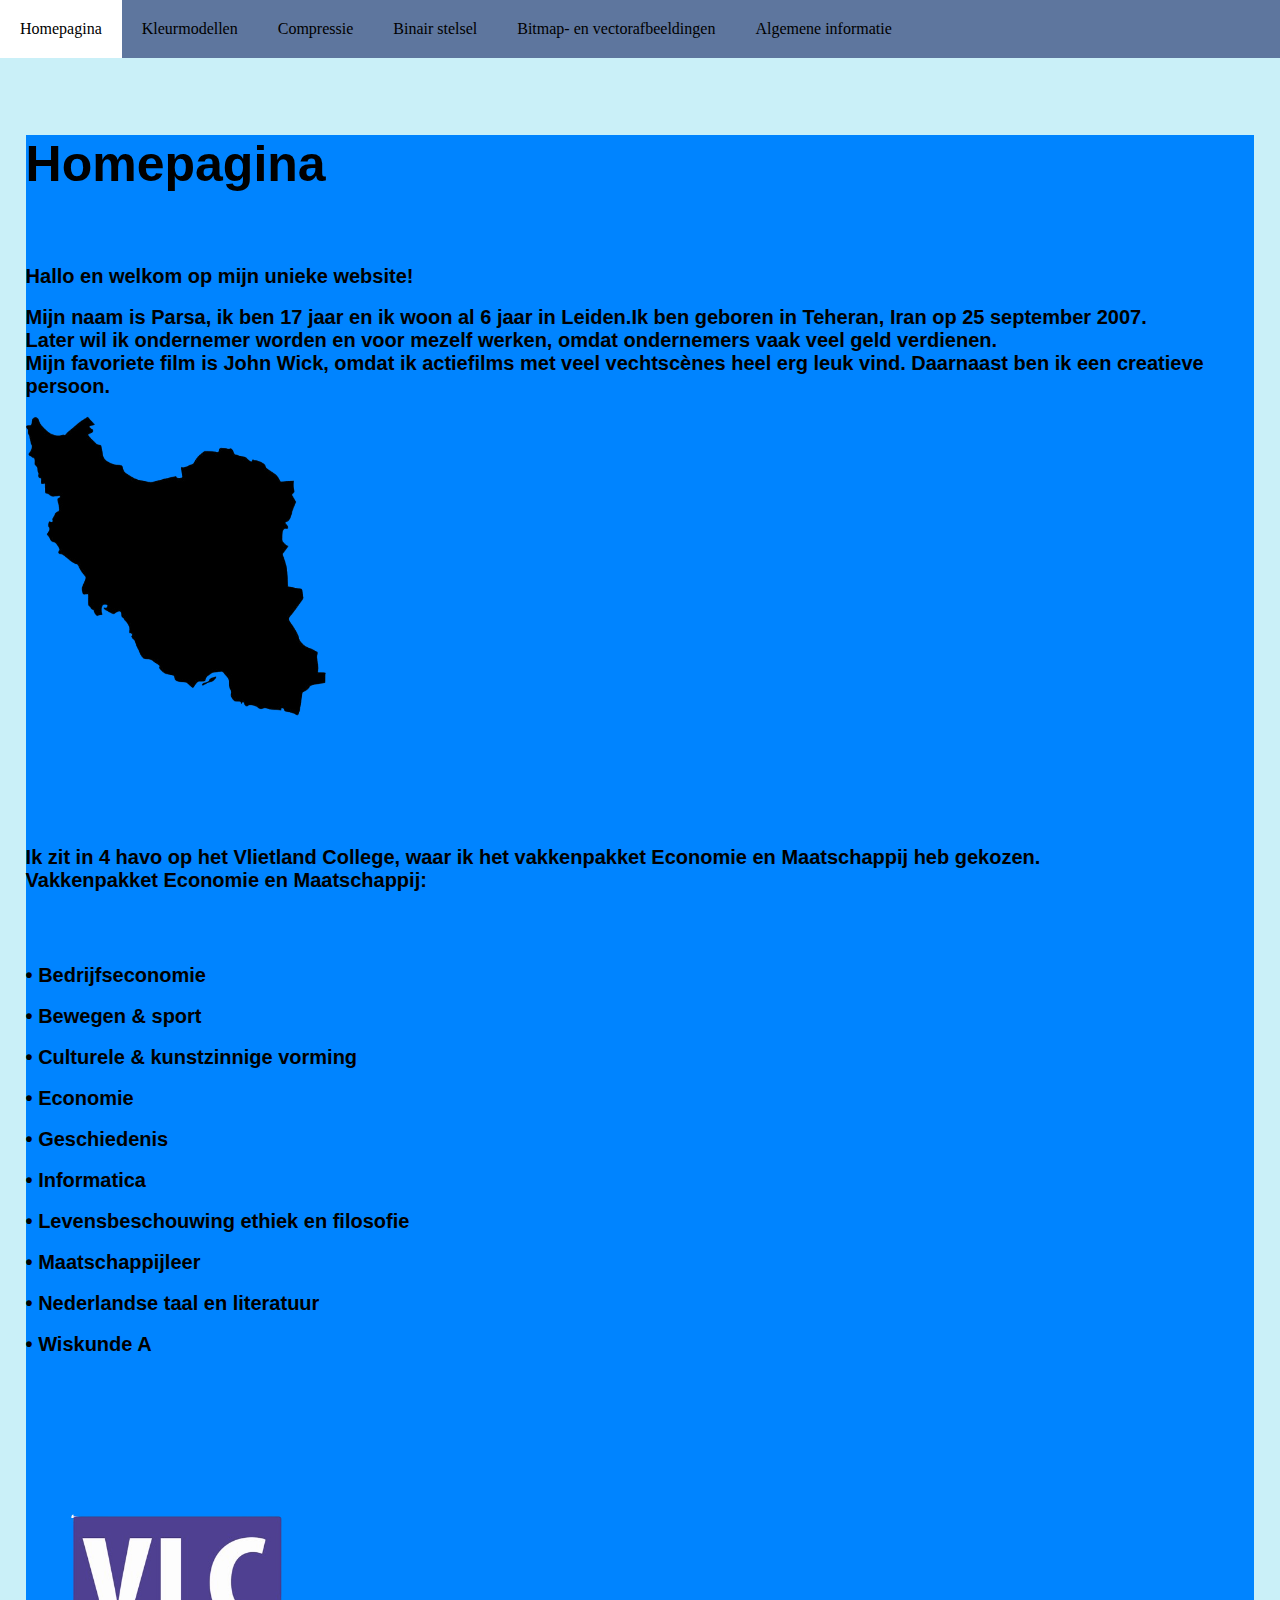
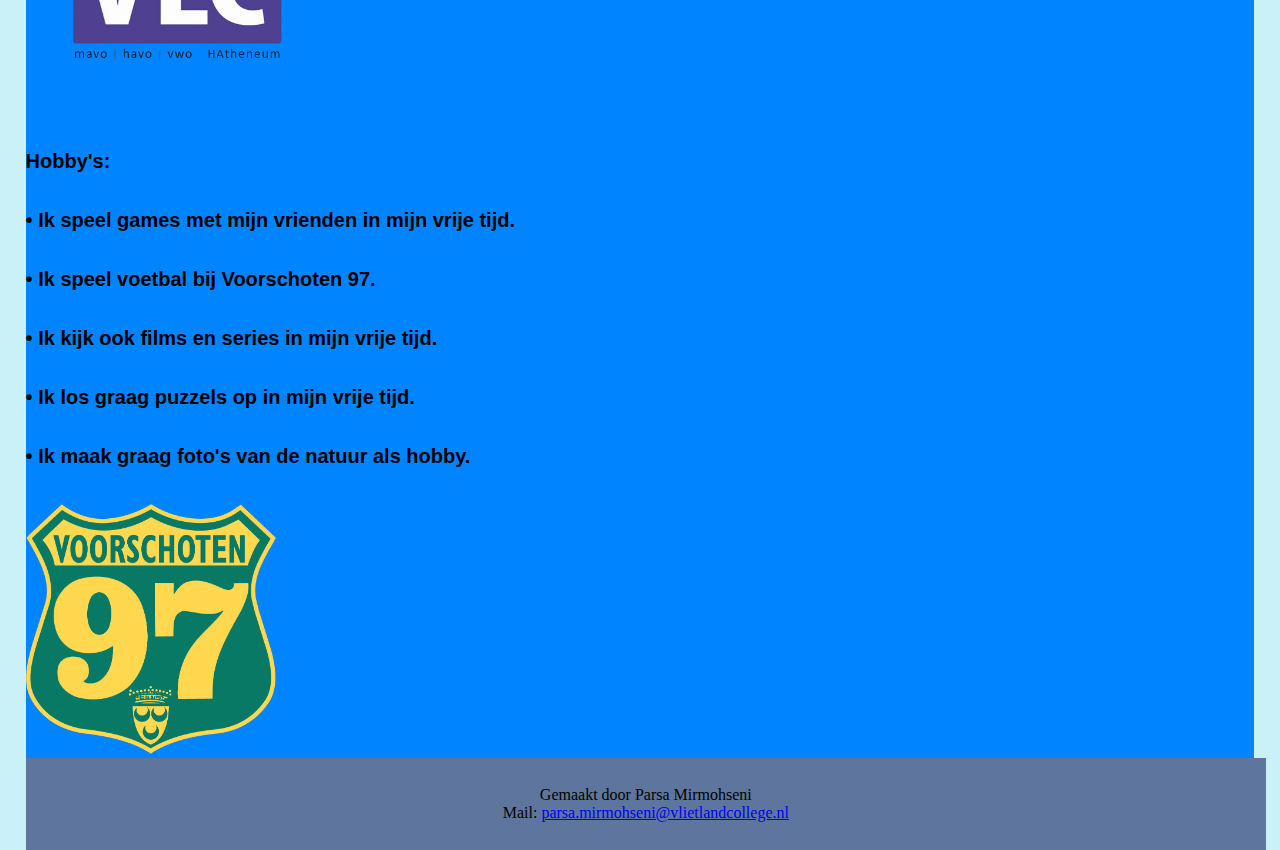
<file: index.html>
<!DOCTYPE html> <!--homepagina-->
<html> <!--HTML element begin op homepagina-->

<ul> <!--unsorted list begin-->

    <li><a href="index.html">Homepagina</a></li> <!--link naar homepagina-->
    <li><a href="kleurmodellen.html">Kleurmodellen</a></li> <!--link naar kleurmodellen-->
    <li><a href="compressie.html">Compressie</a></li> <!--link naar compressie-->
    <li><a href="binairstelsel.html">Binair stelsel</a></li> <!--link naar binair stelsel-->
    <li><a href="bitmap-vectorafbeeldingen.html">Bitmap- en vectorafbeeldingen</a></li> <!--link naar bitmap- en vectorafbeeldinge-->
    <li><a href="algemeen.html">Algemene informatie</a></li> <!--link naar algemene informatie-->

</ul> <!--unsorted list einde-->

<head> <!--begin head-->

    <title>Homepagina</title> <!--titel tabblad-->
    <link rel="stylesheet" type="text/css" href="opmaak.css"> <!--koppeling css-->

</head> <!--einde head-->

<body> <!--begin body-->

<div class="hele-body1"> <!--klasse voor hele body voor css-->

<h1>Homepagina</h1> <!--titel pagina-->
<br> <!--wit regel-->
<br> <!--wit regel-->
<br> <!--wit regel-->
<br> <!--wit regel-->
<h2>Hallo en welkom op mijn unieke website!</h2> <!--ondertitel-->
<br> <!--wit regel-->
<h3>Mijn naam is Parsa, ik ben 17 jaar en ik woon al 6 jaar in Leiden.Ik ben geboren in Teheran, Iran op 25 september 2007. </h3> <!--teks-->
<h3>Later wil ik ondernemer worden en voor mezelf werken, omdat ondernemers vaak veel geld verdienen. </h3> <!--tekst-->
<h3>Mijn favoriete film is John Wick, omdat ik actiefilms met veel vechtscènes heel erg leuk vind. Daarnaast ben ik een creatieve persoon. </h3> <!--tekst-->
<br> <!--wit regel-->
<img class="image1" src="iran.png" width="300px" height="300x"> <!--afbeelding-->
<br> <!--wit regel-->
<br> <!--wit regel-->
<br> <!--wit regel-->
<br> <!--wit regel-->
<br> <!--wit regel-->
<br> <!--wit regel-->
<br> <!--wit regel-->
<br> <!--wit regel-->
<h3>Ik zit in 4 havo op het Vlietland College, waar ik het vakkenpakket Economie en Maatschappij heb gekozen.</h3> <!--tekst-->
<h3>Vakkenpakket Economie en Maatschappij:</h3> <!--tekst-->
<br> <!--wit regel-->
<br> <!--wit regel-->
<br> <!--wit regel-->
<br> <!--wit regel-->
<h3>• Bedrijfseconomie</h3> <!--tekst-->
<br> <!--wit regel-->
<h3>• Bewegen & sport</h3> <!--tekst-->
<br> <!--wit regel-->
<h3>• Culturele & kunstzinnige vorming</h3> <!--tekst-->
<br> <!--wit regel-->
<h3>• Economie</h3> <!--tekst-->
<br> <!--wit regel-->
<h3>• Geschiedenis</h3> <!--tekst-->
<br> <!--wit regel-->
<h3>• Informatica</h3> <!--tekst-->
<br> <!--wit regel-->
<h3>• Levensbeschouwing ethiek en filosofie</h3>
<br> <!--wit regel-->
<h3>• Maatschappijleer</h3> <!--tekst-->
<br> <!--wit regel-->
<h3>• Nederlandse taal en literatuur</h3> <!--tekst-->
<br> <!--wit regel-->
<h3>• Wiskunde A</h3> <!--tekst-->
<br> <!--wit regel-->
<br> <!--wit regel-->
<br> <!--wit regel-->
<br> <!--wit regel-->
<br> <!--wit regel-->
<img class="image1" src="VLC.png" width="300px" height="300x"> <!--afbeelding-->
<h3>Hobby's:</h3>
<br> <!--wit regel-->
<br> <!--wit regel-->
<h3>• Ik speel games met mijn vrienden in mijn vrije tijd.</h3>
<br> <!--wit regel-->
<br> <!--wit regel-->
<h3>• Ik speel voetbal bij Voorschoten 97.</h3>
<br> <!--wit regel-->
<br> <!--wit regel-->
<h3>• Ik kijk ook films en series in mijn vrije tijd.</h3>
<br> <!--wit regel-->
<br> <!--wit regel-->
<h3>• Ik los graag puzzels op in mijn vrije tijd.</h3>
<br> <!--wit regel-->
<br> <!--wit regel-->
<h3>• Ik maak graag foto's van de natuur als hobby.</h3>
<br> <!--wit regel-->
<br> <!--wit regel-->
<img src="V97.png" width="250px" height="250px"> <!--afbeelding-->

<footer class="footer"> <!--begin footer + class footer voor css-->
<p> <!--tekst begin-->
Gemaakt door Parsa Mirmohseni
<br> <!--wit regel-->
Mail: <a href="mailto:parsa.mirmohseni@vlietlandcollege.nl">parsa.mirmohseni@vlietlandcollege.nl</a> <!--link naar mijn mail-->
</p> <!--tekst einde-->
</footer> <!--einde footer-->

</div class="hele-body 1"> <!--einde klasse voor hele body voor css-->

</body> <!--einde body-->

</html> <!--HTML element einde op homepagina->
</file>
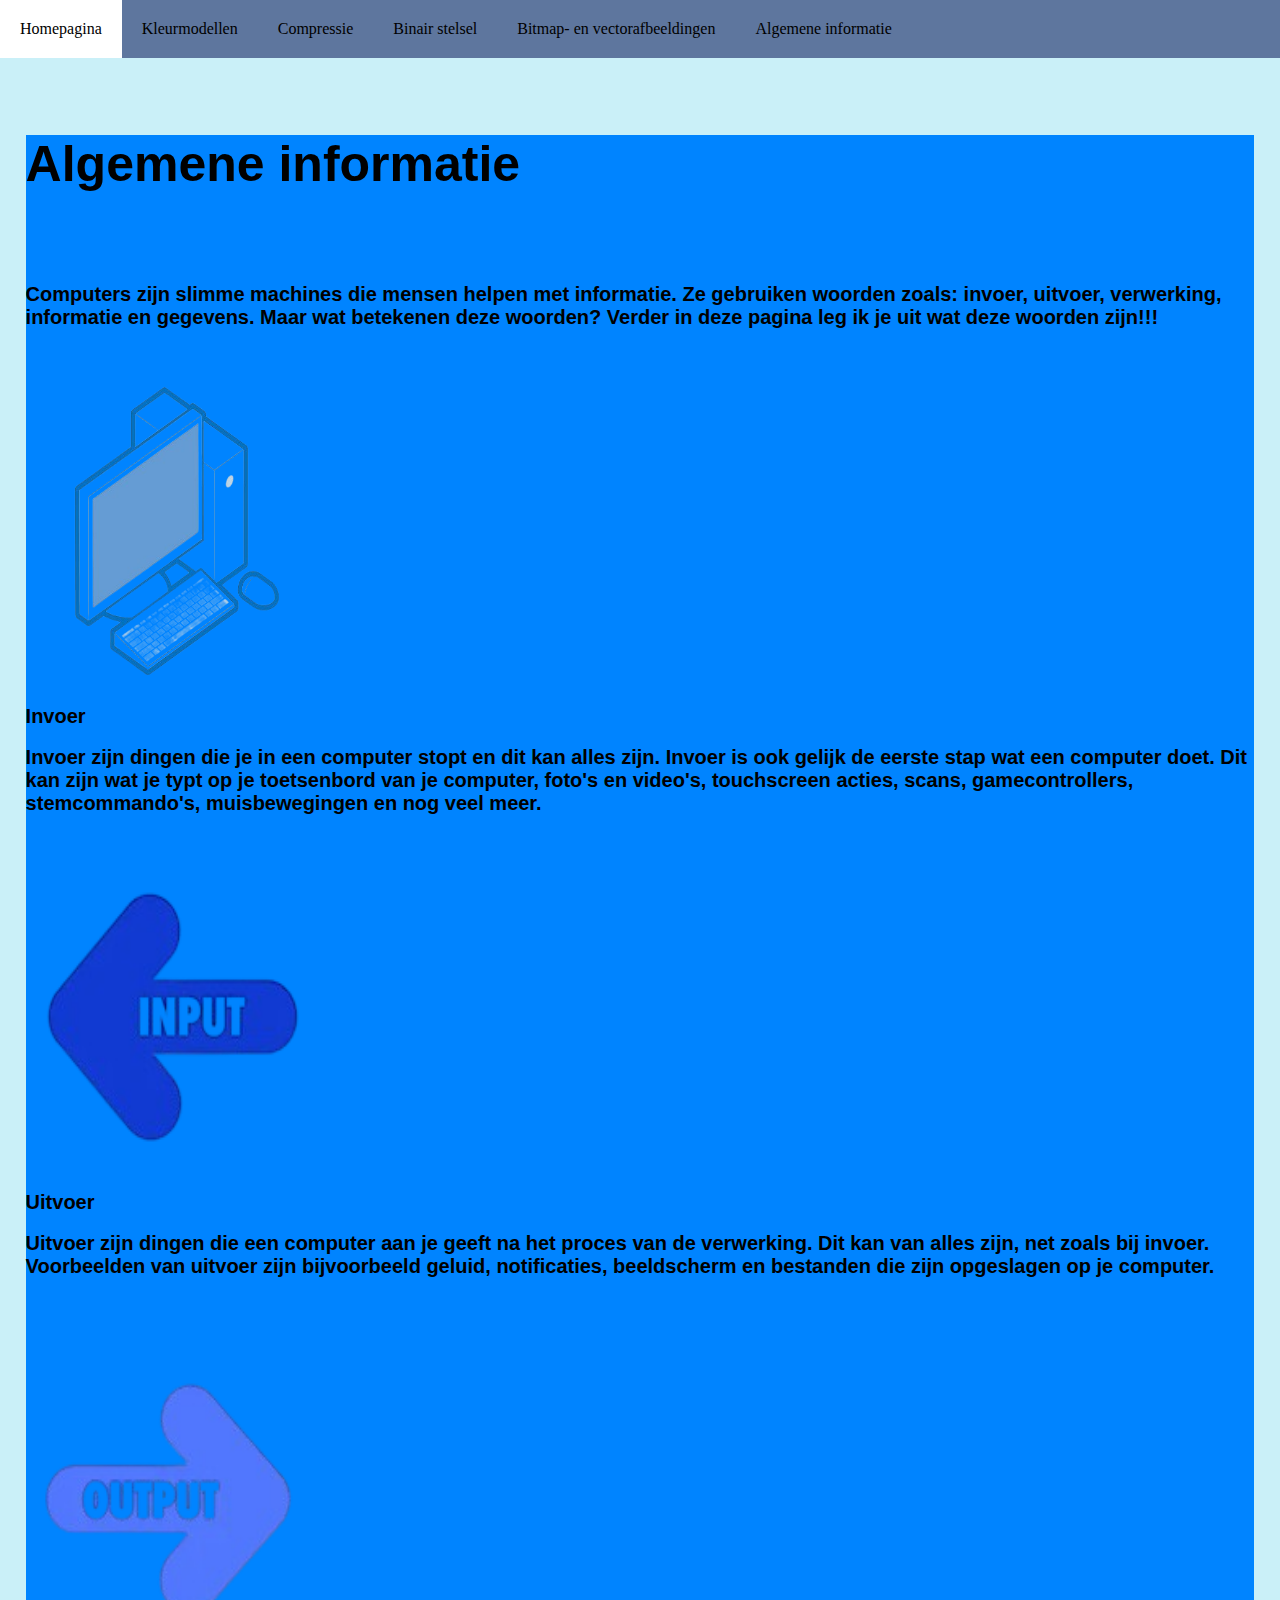
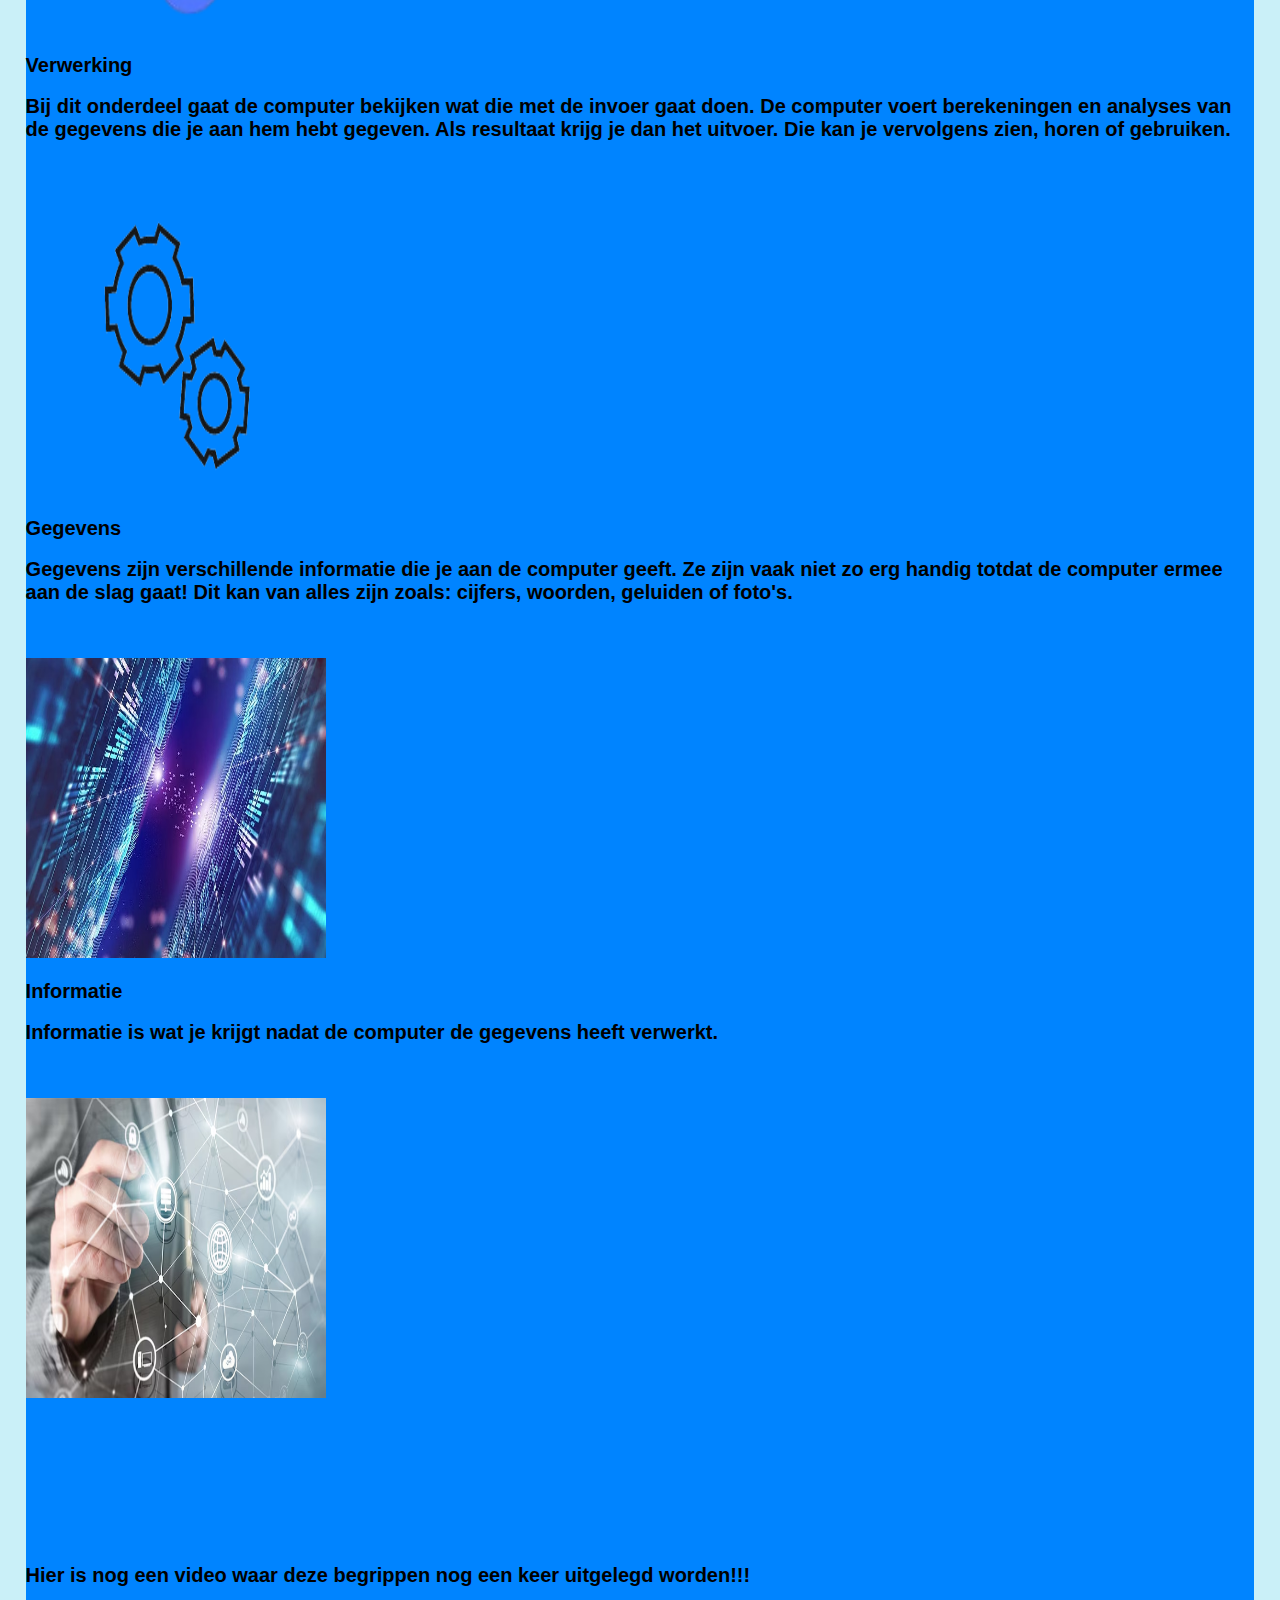
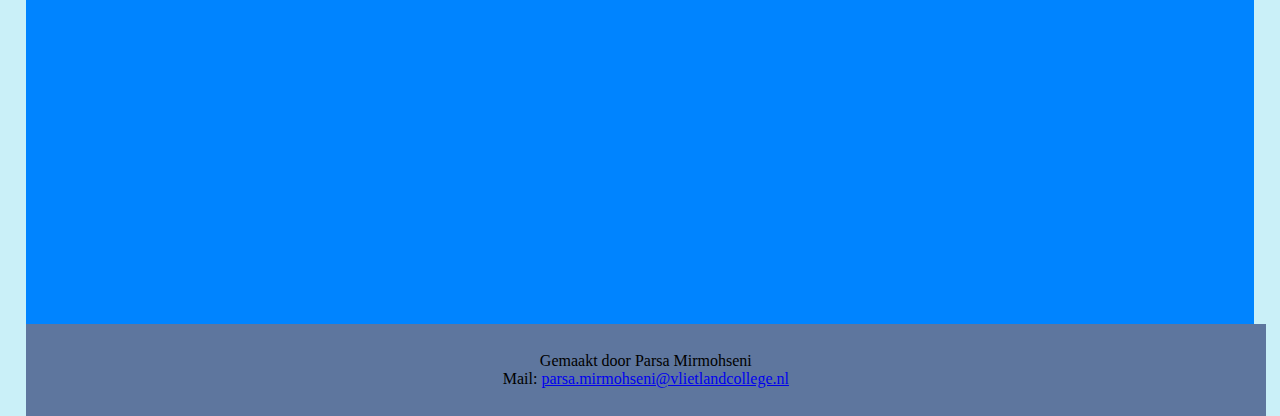
<file: algemeen.html>
<!DOCTYPE html> <!--homepagina-->
<html> <!--HTML element begin op homepagina-->

<ul> <!--begin unsorted list-->

    <li><a href="index.html">Homepagina</a></li> <!--link naar homepagina-->
    <li><a href="kleurmodellen.html">Kleurmodellen</a></li> <!--link naar kleurmodellen-->
    <li><a href="compressie.html">Compressie</a></li> <!--link naar compressie-->
    <li><a href="binairstelsel.html">Binair stelsel</a></li> <!--link naar binair stelsel-->
    <li><a href="bitmap-vectorafbeeldingen.html">Bitmap- en vectorafbeeldingen</a></li> <!--link naar bitmap- en vectorafbeeldinge-->
    <li><a href="algemeen.html">Algemene informatie</a></li> <!--link naar algemene informatie-->

</ul> <!--einde unsorterd list-->

<head> <!--begin head-->

    <title>Algemene informatie</title> <!--titel tabblad-->
    <link rel="stylesheet" type="text/css" href="opmaak.css"> <!--koppeling css-->

</head> <!--einde head-->

<body> <!--begin body-->

<div class="hele-body6"> <!--klasse voor hele body voor css-->

<h1>Algemene informatie</h1> <!--titel pagina-->  
<br> <!--wit regel-->
<br> <!--wit regel-->
<br> <!--wit regel-->
<br> <!--wit regel-->
<br> <!--wit regel-->
<h2>Computers zijn slimme machines die mensen helpen met informatie. Ze gebruiken woorden zoals: invoer, uitvoer, verwerking, informatie en gegevens. Maar wat betekenen deze woorden? Verder in deze pagina leg ik je uit wat deze woorden zijn!!!</h2> <!--ondertitel-->
<br> <!--wit regel-->
<br> <!--wit regel-->
<br> <!--wit regel-->
<img src="computer.png" width="300px" height="300px"> <!--afbeelding-->
<br> <!--wit regel-->
<br> <!--wit regel-->
<h2>Invoer</h2> <!--ondertitel-->
<br> <!--wit regel-->
<h3>Invoer zijn dingen die je in een computer stopt en dit kan alles zijn. Invoer is ook gelijk de eerste stap wat een computer doet. Dit kan zijn wat je typt op je toetsenbord van je computer, foto's en video's, touchscreen acties, scans, gamecontrollers, stemcommando's, muisbewegingen en nog veel meer.</h3> <!--tekst-->
<br> <!--wit regel-->
<br> <!--wit regel-->
<br> <!--wit regel-->
<img src="input.png" width="300px" height="300px"> <!--afbeelding-->
<br> <!--wit regel-->
<br> <!--wit regel-->
<h2>Uitvoer</h2> <!--ondertitel-->
<br> <!--wit regel-->
<h3>Uitvoer zijn dingen die een computer aan je geeft na het proces van de verwerking. Dit kan van alles zijn, net zoals bij invoer. Voorbeelden van uitvoer zijn bijvoorbeeld geluid, notificaties, beeldscherm en bestanden die zijn opgeslagen op je computer.</h3> <!--tekst-->
<br> <!--wit regel-->
<br> <!--wit regel-->
<br> <!--wit regel-->
<img src="output.png" width="300px" height="300px"> <!--afbeelding-->
<br> <!--wit regel-->
<br> <!--wit regel-->
<h2>Verwerking</h2> <!--ondertitel-->
<br> <!--wit regel-->
<h3>Bij dit onderdeel gaat de computer bekijken wat die met de invoer gaat doen. De computer voert berekeningen en analyses van de gegevens die je aan hem hebt gegeven. Als resultaat krijg je dan het uitvoer. Die kan je vervolgens zien, horen of gebruiken.</h3> <!--tekst-->
<br> <!--wit regel-->
<br> <!--wit regel-->
<br> <!--wit regel-->
<img src="verwerking.png" width="300px" height="300px"> <!--afbeelding-->
<br> <!--wit regel-->
<br> <!--wit regel-->
<h2>Gegevens</h2> <!--ondertitel-->
<br> <!--wit regel-->
<h3>Gegevens zijn verschillende informatie die je aan de computer geeft. Ze zijn vaak niet zo erg handig totdat de computer ermee aan de slag gaat! Dit kan van alles zijn zoals: cijfers, woorden, geluiden of foto's.</h3> <!--tekst-->
<br> <!--wit regel-->
<br> <!--wit regel-->
<br> <!--wit regel-->
<img src="data.avif" width="300px" height="300px"> <!--afbeelding-->
<br> <!--wit regel-->
<br> <!--wit regel-->
<h2>Informatie</h2> <!--ondertitel-->
<br> <!--wit regel-->
<h3>Informatie is wat je krijgt nadat de computer de gegevens heeft verwerkt.</h3> <!--tekst-->
<br> <!--wit regel-->
<br> <!--wit regel-->
<br> <!--wit regel-->
<img src="ICT.avif" width="300px" height="300px"> <!--afbeelding-->
<br> <!--wit regel-->
<br> <!--wit regel-->
<br> <!--wit regel-->
<br> <!--wit regel-->
<br> <!--wit regel-->
<br> <!--wit regel-->
<br> <!--wit regel-->
<br> <!--wit regel-->
<br> <!--wit regel-->
<br> <!--wit regel-->
<h2>Hier is nog een video waar deze begrippen nog een keer uitgelegd worden!!!</h2>
<br> <!--wit regel-->
<iframe width="560" height="315" src="https://www.youtube.com/embed/g8C5aUCFM5o?si=0d43nxDaoT9svIAp&amp;start=90" title="YouTube video player" frameborder="0" allow="accelerometer; autoplay; clipboard-write; encrypted-media; gyroscope; picture-in-picture; web-share" referrerpolicy="strict-origin-when-cross-origin" allowfullscreen></iframe>

<footer class="footer"> <!--begin footer + class footer voor css-->
<p> <!--tekst begin-->
Gemaakt door Parsa Mirmohseni
<br> <!--wit regel-->
Mail: <a href="mailto:parsa.mirmohseni@vlietlandcollege.nl">parsa.mirmohseni@vlietlandcollege.nl</a> <!--link naar mijn mail-->
</p> <!--tekst einde-->
</footer> <!--einde footer-->

</div> <!--einde klasse voor hele body voor css-->

</body> <!--einde body-->

</html> <!--HTML element einde op homepagina->
</file>
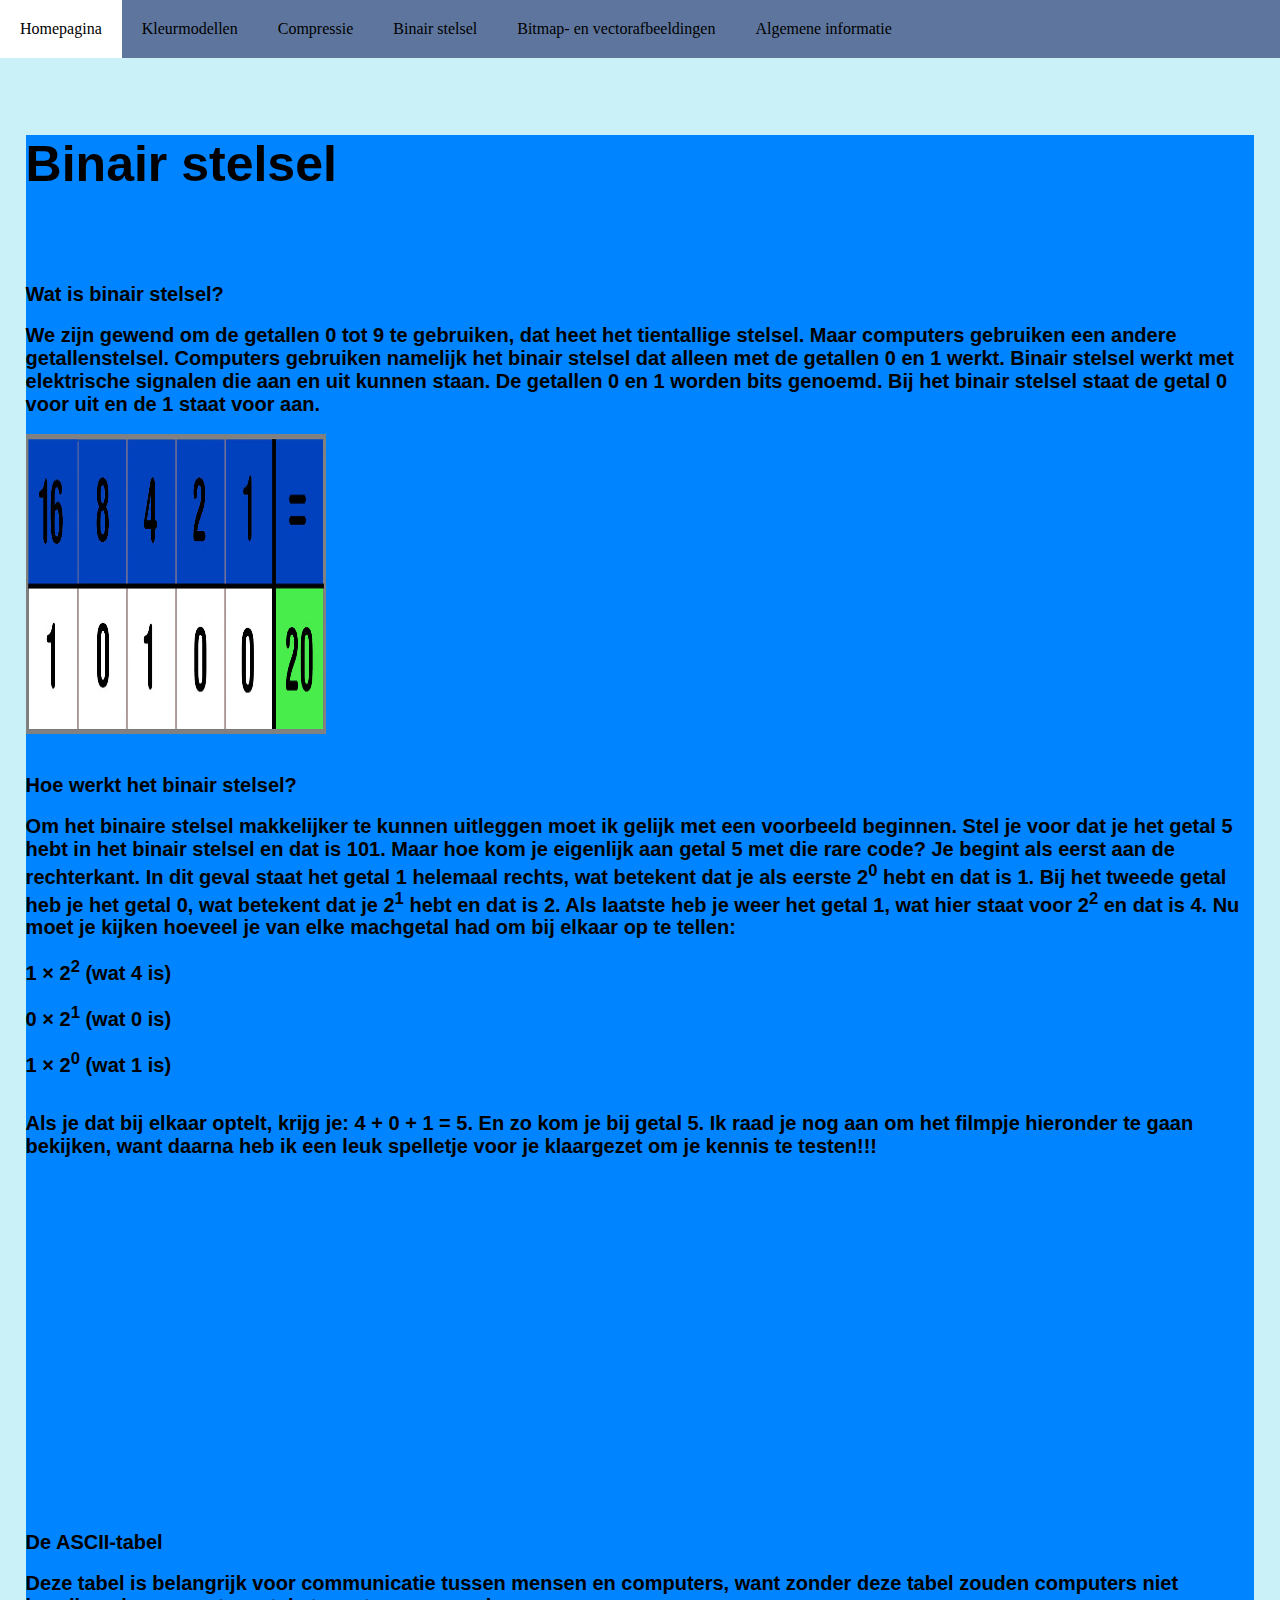
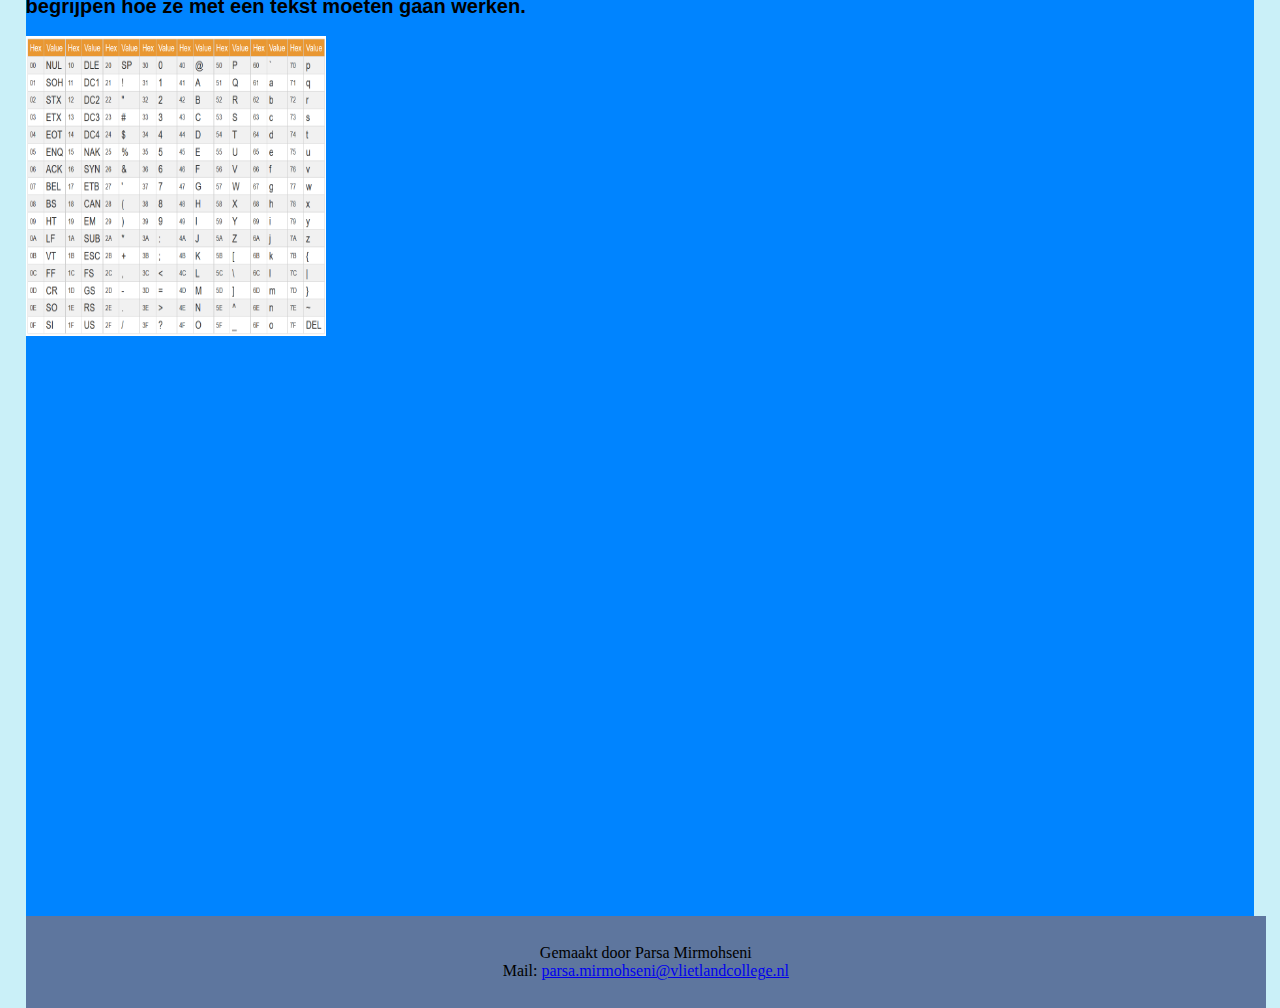
<file: binairstelsel.html>
<!DOCTYPE html> <!--binair stelsel-->
<html> <!--HTML element begin op binair stelsel-->

<ul> <!--begin unsorted list-->

    <li><a href="index.html">Homepagina</a></li> <!--link naar homepagina-->
    <li><a href="kleurmodellen.html">Kleurmodellen</a></li> <!--link naar kleurmodellen-->
    <li><a href="compressie.html">Compressie</a></li> <!--link naar compressie-->
    <li><a href="binairstelsel.html">Binair stelsel</a></li> <!--link naar binair stelsel-->
    <li><a href="bitmap-vectorafbeeldingen.html">Bitmap- en vectorafbeeldingen</a></li> <!--link naar bitmap- en vectorafbeeldinge-->
    <li><a href="algemeen.html">Algemene informatie</a></li> <!--link naar algemene informatie-->
    
</ul> <!--einde unsorterd list-->

<head> <!--begin head-->

<title>Binaire stelsel</title> <!--titel tabblad-->
<link rel="stylesheet" type="text/css" href="opmaak.css"> <!--koppeling css-->         

</head> <!--einde head-->
        
<body> <!--begin body-->

<div class="hele-body4"> <!--klasse voor hele body voor css-->

<h1>Binair stelsel</h1> <!--titel pagina-->
<br> <!--wit regel-->
<br> <!--wit regel-->
<br> <!--wit regel-->
<br> <!--wit regel-->
<br> <!--wit regel-->
<h2>Wat is binair stelsel?</h2> <!--ondertitel-->
<br> <!--wit regel-->
<h3>We zijn gewend om de getallen 0 tot 9 te gebruiken, dat heet het tientallige stelsel. Maar computers gebruiken een andere getallenstelsel. Computers gebruiken namelijk het binair stelsel dat alleen met de getallen 0 en 1 werkt. Binair stelsel werkt met elektrische signalen die aan en uit kunnen staan. De getallen 0 en 1 worden bits genoemd. Bij het binair stelsel staat de getal 0 voor uit en de 1 staat voor aan. </h3> <!--tekst-->
<br> <!--wit regel-->
<img src="Tabel.jpg" width="300px" height="300px"> <!--afbeelding-->
<br> <!--wit regel-->
<br> <!--wit regel-->
<br> <!--wit regel-->
<h2>Hoe werkt het binair stelsel?</h2> <!--ondertitel-->
<br> <!--wit regel-->
<h3>Om het binaire stelsel makkelijker te kunnen uitleggen moet ik gelijk met een voorbeeld beginnen. Stel je voor dat je het getal 5 hebt in het binair stelsel en dat is 101. Maar hoe kom je eigenlijk aan getal 5 met die rare code? Je begint als eerst aan de rechterkant. In dit geval staat het getal 1 helemaal rechts, wat betekent dat je als eerste 2<sup>0</sup> hebt en dat is 1. Bij het tweede getal heb je het getal 0, wat betekent dat je 2<sup>1</sup> hebt en dat is 2. Als laatste heb je weer het getal 1, wat hier staat voor 2<sup>2</sup> en dat is 4. Nu moet je kijken hoeveel je van elke machgetal had om bij elkaar op te tellen: </h3> <!--tekst-->

    <br> <!--wit regel-->
    <h3>1 × 2<sup>2</sup> (wat 4 is)</h3> <!--tekst-->
    <br> <!--wit regel-->
    <h3>0 × 2<sup>1</sup> (wat 0 is)</h3> <!--tekst-->
    <br> <!--wit regel-->
    <h3>1 × 2<sup>0</sup> (wat 1 is)</h3> <!--tekst-->
    <br> <!--wit regel-->

<br> <!--wit regel-->
<h3>Als je dat bij elkaar optelt, krijg je: 4 + 0 + 1 = 5. En zo kom je bij getal 5. Ik raad je nog aan om het filmpje hieronder te gaan bekijken, want daarna heb ik een leuk spelletje voor je klaargezet om je kennis te testen!!!</h3> <!--tekst-->
<br> <!--wit regel-->
<iframe width="560" height="315" src="https://www.youtube.com/embed/TeQH_Bei8iU?si=6ph6lF6NS-xl4epj" title="YouTube video player" frameborder="0" allow="accelerometer; autoplay; clipboard-write; encrypted-media; gyroscope; picture-in-picture; web-share" referrerpolicy="strict-origin-when-cross-origin" allowfullscreen></iframe> <!--youtube filmpje link-->
<br> <!--wit regel-->
<br> <!--wit regel-->
<br> <!--wit regel-->
<h2>De ASCII-tabel</h2> <!--ondertitel-->
<br> <!--wit regel-->
<h3>Deze tabel is belangrijk voor communicatie tussen mensen en computers, want zonder deze tabel zouden computers niet begrijpen hoe ze met een tekst moeten gaan werken. </h3> <!--tekst-->
<br> <!--wit regel-->
<img src="ascii-table.png" width="300px" height="300px"> <!--afbeelding-->
<br> <!--wit regel-->
<br> <!--wit regel-->
<br> <!--wit regel-->
<iframe src="https://games.penjee.com/binary-bonanza/game.php" width="700" height="500" frameborder="no" scrolling="no" ></iframe> <!--link game binary bonanza-->
<br> <!--wit regel-->
<br> <!--wit regel-->
<br> <!--wit regel-->

<footer class="footer"> <!--begin footer + class footer voor css-->
<p> <!--tekst begin-->
Gemaakt door Parsa Mirmohseni
<br> <!--wit regel-->
Mail: <a href="mailto:parsa.mirmohseni@vlietlandcollege.nl">parsa.mirmohseni@vlietlandcollege.nl</a> <!--link naar mijn mail-->
</p> <!--tekst einde-->
</footer> <!--einde footer-->

</div> <!--einde klasse voor hele body voor css-->

</body> <!--einde body-->

</html> <!--HTML element einde op binair stelsel-->
</file>
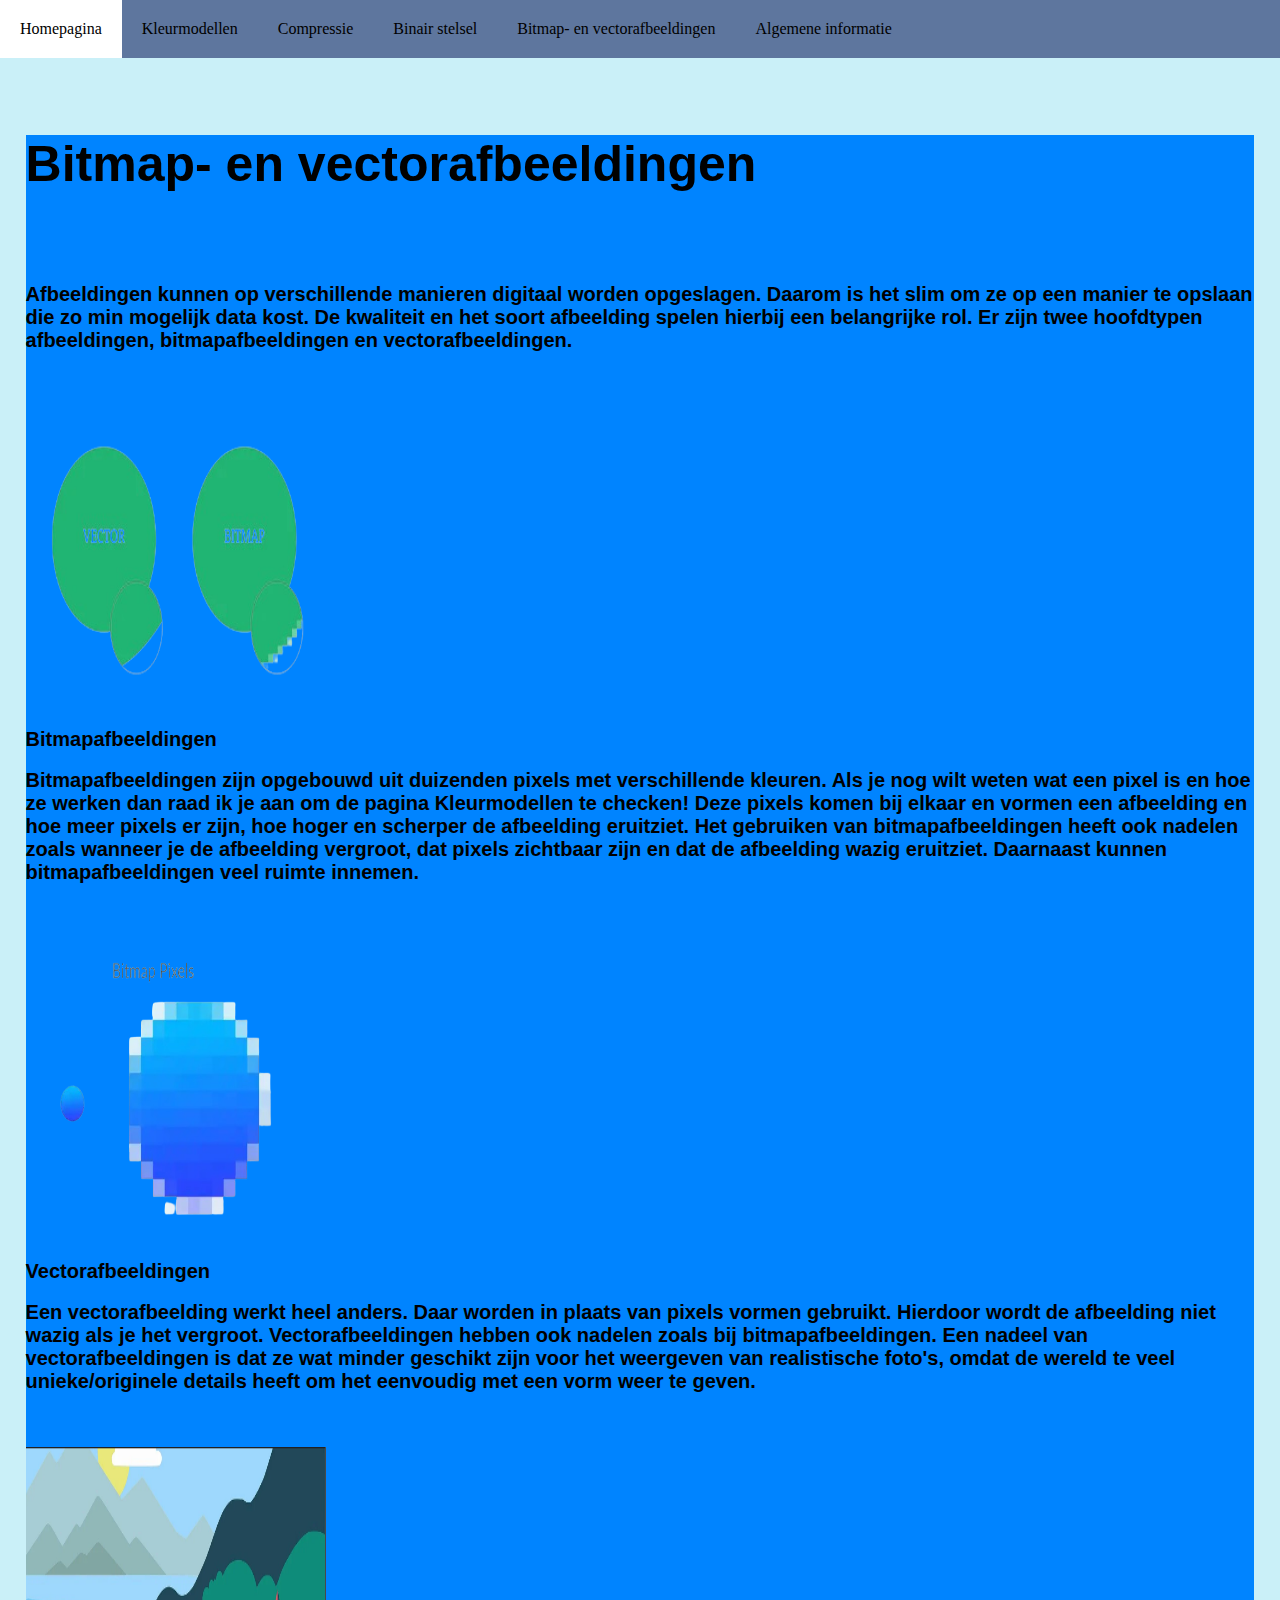
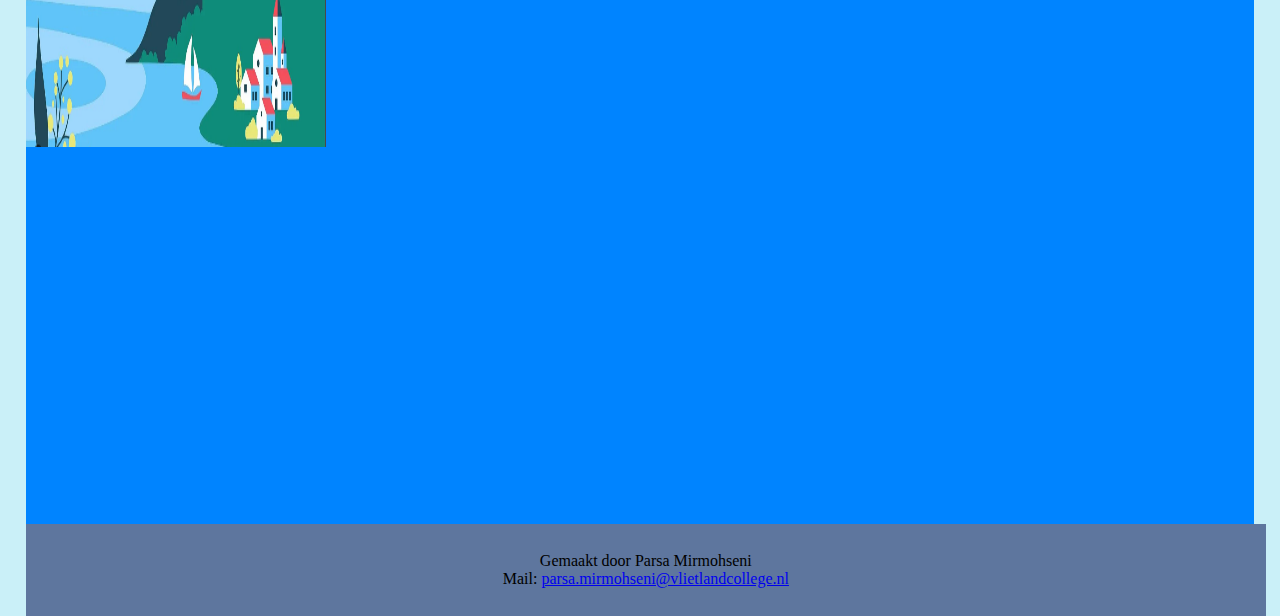
<file: bitmap-vectorafbeeldingen.html>
<!DOCTYPE html> <!--bitmap- en vectorafbeeldingen-->
<html> <!--HTML element begin op bitmap- en vectorafbeeldingen-->

<ul> <!--begin unsorted list-->

    <li><a href="index.html">Homepagina</a></li> <!--link naar homepagina-->
    <li><a href="kleurmodellen.html">Kleurmodellen</a></li> <!--link naar kleurmodellen-->
    <li><a href="compressie.html">Compressie</a></li> <!--link naar compressie-->
    <li><a href="binairstelsel.html">Binair stelsel</a></li> <!--link naar binair stelsel-->
    <li><a href="bitmap-vectorafbeeldingen.html">Bitmap- en vectorafbeeldingen</a></li> <!--link naar bitmap- en vectorafbeeldinge-->
    <li><a href="algemeen.html">Algemene informatie</a></li> <!--link naar algemene informatie-->

</ul> <!--einde unsorterd list-->

<head> <!--begin head-->

<title>Bitmap- en vectorafbeeldingen</title> <!--titel tabblad-->
<link rel="stylesheet" type="text/css" href="opmaak.css"> <!--koppeling css-->

</head> <!--einde head-->

<body> <!--begin body-->

<div class="hele-body5"> <!--klasse voor hele body voor css-->

<h1>Bitmap- en vectorafbeeldingen</h1> <!--titel pagina-->  
<br> <!--wit regel-->
<br> <!--wit regel-->
<br> <!--wit regel-->
<br> <!--wit regel-->
<br> <!--wit regel-->
<h2>Afbeeldingen kunnen op verschillende manieren digitaal worden opgeslagen.
    Daarom is het slim om ze op een manier te opslaan die zo min mogelijk data kost.
    De kwaliteit en het soort afbeelding spelen hierbij een belangrijke rol. Er zijn twee hoofdtypen afbeeldingen, bitmapafbeeldingen en vectorafbeeldingen.</h2> <!--stukje tekst voor de echte begin in de vorm van ondertitel-->
<br> <!--wit regel-->
<br> <!--wit regel-->
<br> <!--wit regel-->
<img src="vector-bitmap.png" width="300px" height="300px"> <!--afbeelding-->
<br> <!--wit regel-->
<br> <!--wit regel-->
<h2>Bitmapafbeeldingen</h2> <!--ondertitel-->
<br> <!--wit regel-->
<h3>Bitmapafbeeldingen zijn opgebouwd uit duizenden pixels met verschillende kleuren. Als je nog wilt weten wat een pixel is en hoe ze werken dan raad ik je aan om de pagina Kleurmodellen te checken! Deze pixels komen bij elkaar en vormen een afbeelding en hoe meer pixels er zijn, hoe hoger en scherper de afbeelding eruitziet. Het gebruiken van bitmapafbeeldingen heeft ook nadelen zoals wanneer je de afbeelding vergroot, dat pixels zichtbaar zijn en dat de afbeelding wazig eruitziet. Daarnaast kunnen bitmapafbeeldingen veel ruimte innemen. </h3> <!--tekst-->
<br> <!--wit regel-->
<br> <!--wit regel-->
<br> <!--wit regel-->
<img src="Bit.png" width="300px" height="300px"> <!--afbeelding-->
<br> <!--wit regel-->
<br> <!--wit regel-->
<h2>Vectorafbeeldingen</h2> <!--ondertitel-->
<br> <!--wit regel-->
<h3>Een vectorafbeelding werkt heel anders. Daar worden in plaats van pixels vormen gebruikt. Hierdoor wordt de afbeelding niet wazig als je het vergroot. Vectorafbeeldingen hebben ook nadelen zoals bij bitmapafbeeldingen. Een nadeel van vectorafbeeldingen is dat ze wat minder geschikt zijn voor het weergeven van realistische foto's, omdat de wereld te veel unieke/originele details heeft om het eenvoudig met een vorm weer te geven.</h3> <!--tekst-->
<br> <!--wit regel-->
<br> <!--wit regel-->
<br> <!--wit regel-->
<img src="vec.png" width="300px" height="300px"> <!--afbeelding-->
<br> <!--wit regel-->
<br> <!--wit regel-->
<br> <!--wit regel-->
<br> <!--wit regel-->
<iframe width="560" height="315" src="https://www.youtube.com/embed/T8_kaxXi3L4?si=heuvpfNkwMGvWMtz" title="YouTube video player" frameborder="0" allow="accelerometer; autoplay; clipboard-write; encrypted-media; gyroscope; picture-in-picture; web-share" referrerpolicy="strict-origin-when-cross-origin" allowfullscreen></iframe> <!--youtube filmpje link-->

<footer class="footer"> <!--begin footer + class footer voor css-->
<p> <!--tekst begin-->
Gemaakt door Parsa Mirmohseni
<br> <!--wit regel-->
Mail: <a href="mailto:parsa.mirmohseni@vlietlandcollege.nl">parsa.mirmohseni@vlietlandcollege.nl</a> <!--link naar mijn mail-->
</p> <!--tekst einde-->
</footer> <!--einde footer-->

</div> <!--einde klasse voor hele body voor css-->

</body> <!--einde body-->

</html> <!--HTML element einde op binair stelsel-->
</file>
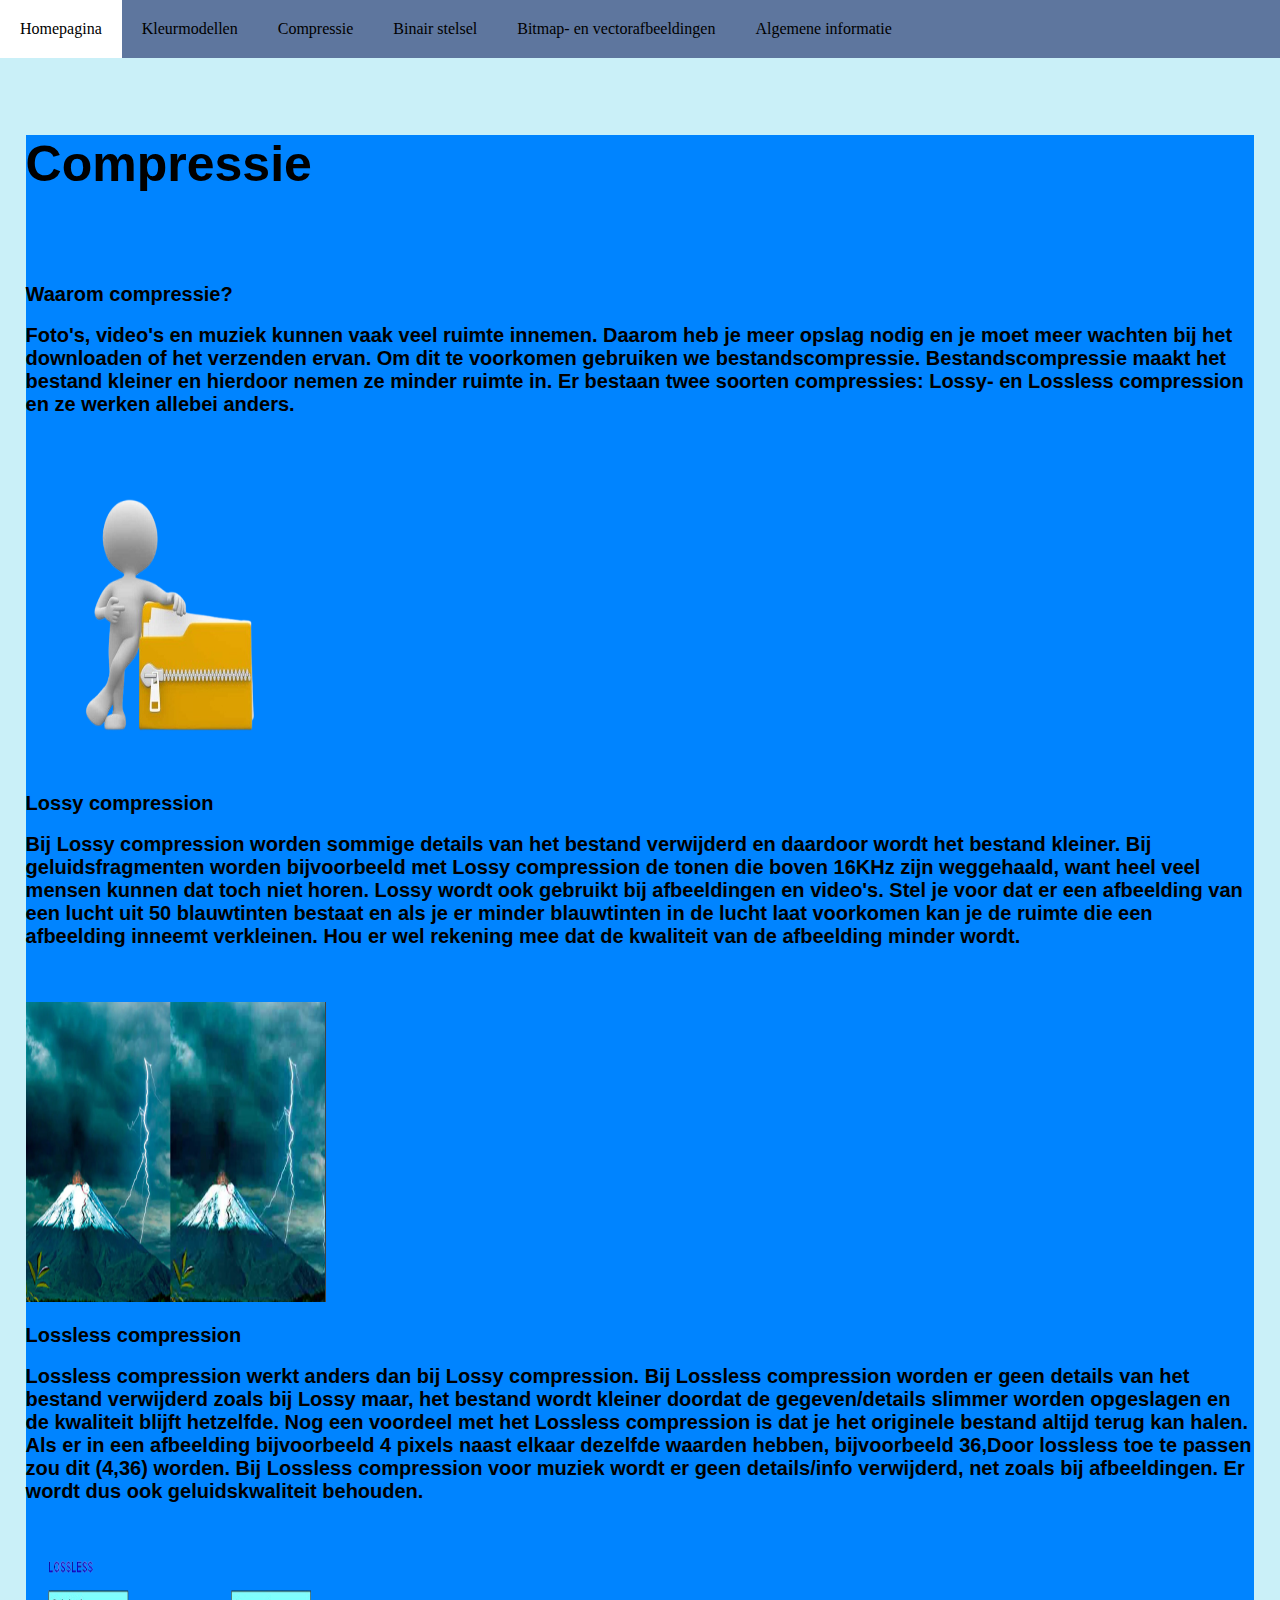
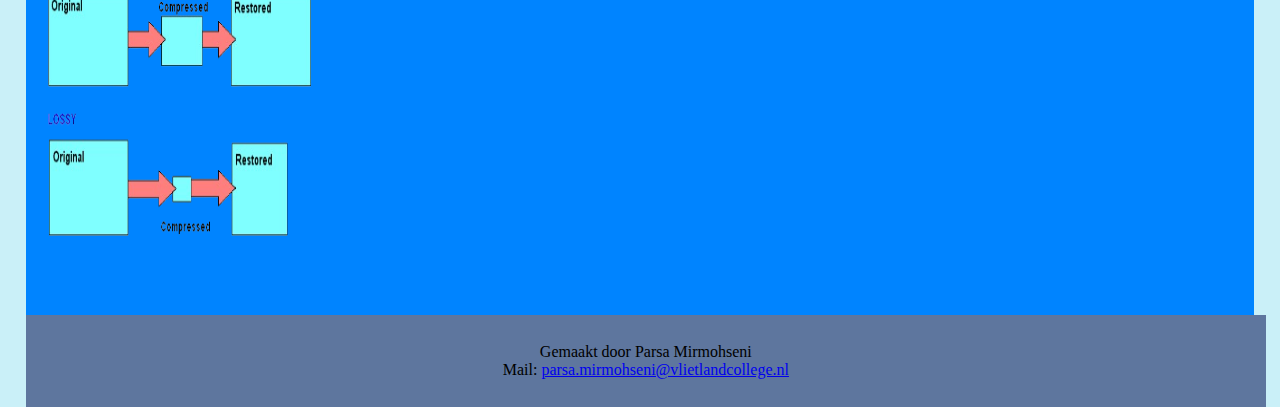
<file: compressie.html>
<!DOCTYPE html> <!--compressie-->
<html> <!--HTML element begin op compressie-->

<ul> <!--begin unsorted list-->

    <li><a href="index.html">Homepagina</a></li> <!--link naar homepagina-->
    <li><a href="kleurmodellen.html">Kleurmodellen</a></li> <!--link naar kleurmodellen-->
    <li><a href="compressie.html">Compressie</a></li> <!--link naar compressie-->
    <li><a href="binairstelsel.html">Binair stelsel</a></li> <!--link naar binair stelsel-->
    <li><a href="bitmap-vectorafbeeldingen.html">Bitmap- en vectorafbeeldingen</a></li> <!--link naar bitmap- en vectorafbeeldinge-->
    <li><a href="algemeen.html">Algemene informatie</a></li> <!--link naar algemene informatie-->
  
</ul> <!--einde unsorterd list-->
  
<head> <!--begin head-->

<title>Compressie</title> <!--titel tabblad-->
<link rel="stylesheet" type="text/css" href="opmaak.css"> <!--koppeling met css-->
      
</head> <!--einde head-->
        
<body> <!--begin body--> 

<div class="hele-body3"> <!--klasse voor hele body voor css-->

<h1>Compressie</h1> <!--titel pagina-->
<br> <!--wit regel-->
<br> <!--wit regel-->
<br> <!--wit regel-->
<br> <!--wit regel-->
<br> <!--wit regel-->
<h2>Waarom compressie?</h2> <!--ondertitel-->
<br> <!--wit regel-->
<h3>Foto's, video's en muziek kunnen vaak veel ruimte innemen. Daarom heb je meer opslag nodig en je moet meer wachten bij het downloaden of het verzenden ervan. Om dit te voorkomen gebruiken we bestandscompressie. Bestandscompressie maakt het bestand kleiner en hierdoor nemen ze minder ruimte in. Er bestaan twee soorten compressies: Lossy- en Lossless compression en ze werken allebei anders. </h3> <!--tekst-->
<br> <!--wit regel-->
<br> <!--wit regel-->
<br> <!--wit regel-->
<img src="comressie.png" width="300px" height="300px"> <!--afbeelding-->
<br> <!--wit regel-->
<br> <!--wit regel-->
<h2>Lossy compression</h2> <!--ondertitel-->
<br> <!--wit regel-->
<h3>Bij Lossy compression worden sommige details van het bestand verwijderd en daardoor wordt het bestand kleiner. Bij geluidsfragmenten worden bijvoorbeeld met Lossy compression de tonen die boven 16KHz zijn weggehaald, want heel veel mensen kunnen dat toch niet horen. Lossy wordt ook gebruikt bij afbeeldingen en video's. Stel je voor dat er een afbeelding van een lucht uit 50 blauwtinten bestaat en als je er minder blauwtinten in de lucht laat voorkomen kan je de ruimte die een afbeelding inneemt verkleinen. Hou er wel rekening mee dat de kwaliteit van de afbeelding minder wordt. </h3> <!--tekst-->
<br> <!--wit regel-->
<br> <!--wit regel-->
<br> <!--wit regel-->
<img src="Lossy.png" width="300px" height="300px"> <!--afbeelding-->
<br> <!--wit regel-->
<br> <!--wit regel-->
<h2>Lossless compression</h2> <!--ondertitel-->
<br> <!--wit regel-->
<h3>Lossless compression werkt anders dan bij Lossy compression. Bij Lossless compression worden er geen details van het bestand verwijderd zoals bij Lossy maar, het bestand wordt kleiner doordat de gegeven/details slimmer worden opgeslagen en de kwaliteit blijft hetzelfde. Nog een voordeel met het Lossless compression is dat je het originele bestand altijd terug kan halen. Als er in een afbeelding bijvoorbeeld 4 pixels naast elkaar dezelfde waarden hebben, bijvoorbeeld 36,Door lossless toe te passen zou dit (4,36) worden. Bij Lossless compression voor muziek wordt er geen details/info verwijderd, net zoals bij afbeeldingen. Er wordt dus ook geluidskwaliteit behouden. </h3> <!--tekst-->
<br> <!--wit regel-->
<br> <!--wit regel-->
<br> <!--wit regel-->
<img src="Lossless.png" width="300px" height="300px"> <!--afbeelding-->
<br> <!--wit regel-->
<br> <!--wit regel-->
<br> <!--wit regel-->
<br> <!--wit regel-->

<footer class="footer"> <!--begin footer + class footer voor css-->
<p> <!--tekst begin-->
Gemaakt door Parsa Mirmohseni
<br> <!--wit regel-->
Mail: <a href="mailto:parsa.mirmohseni@vlietlandcollege.nl">parsa.mirmohseni@vlietlandcollege.nl</a> <!--link naar mijn mail-->
</p> <!--tekst einde-->
</footer> <!--einde footer-->

</div> <!--einde klasse voor hele body voor css-->              
              
</body> <!--einde body-->

</html> <!--HTML element einde op compressie-->
</file>
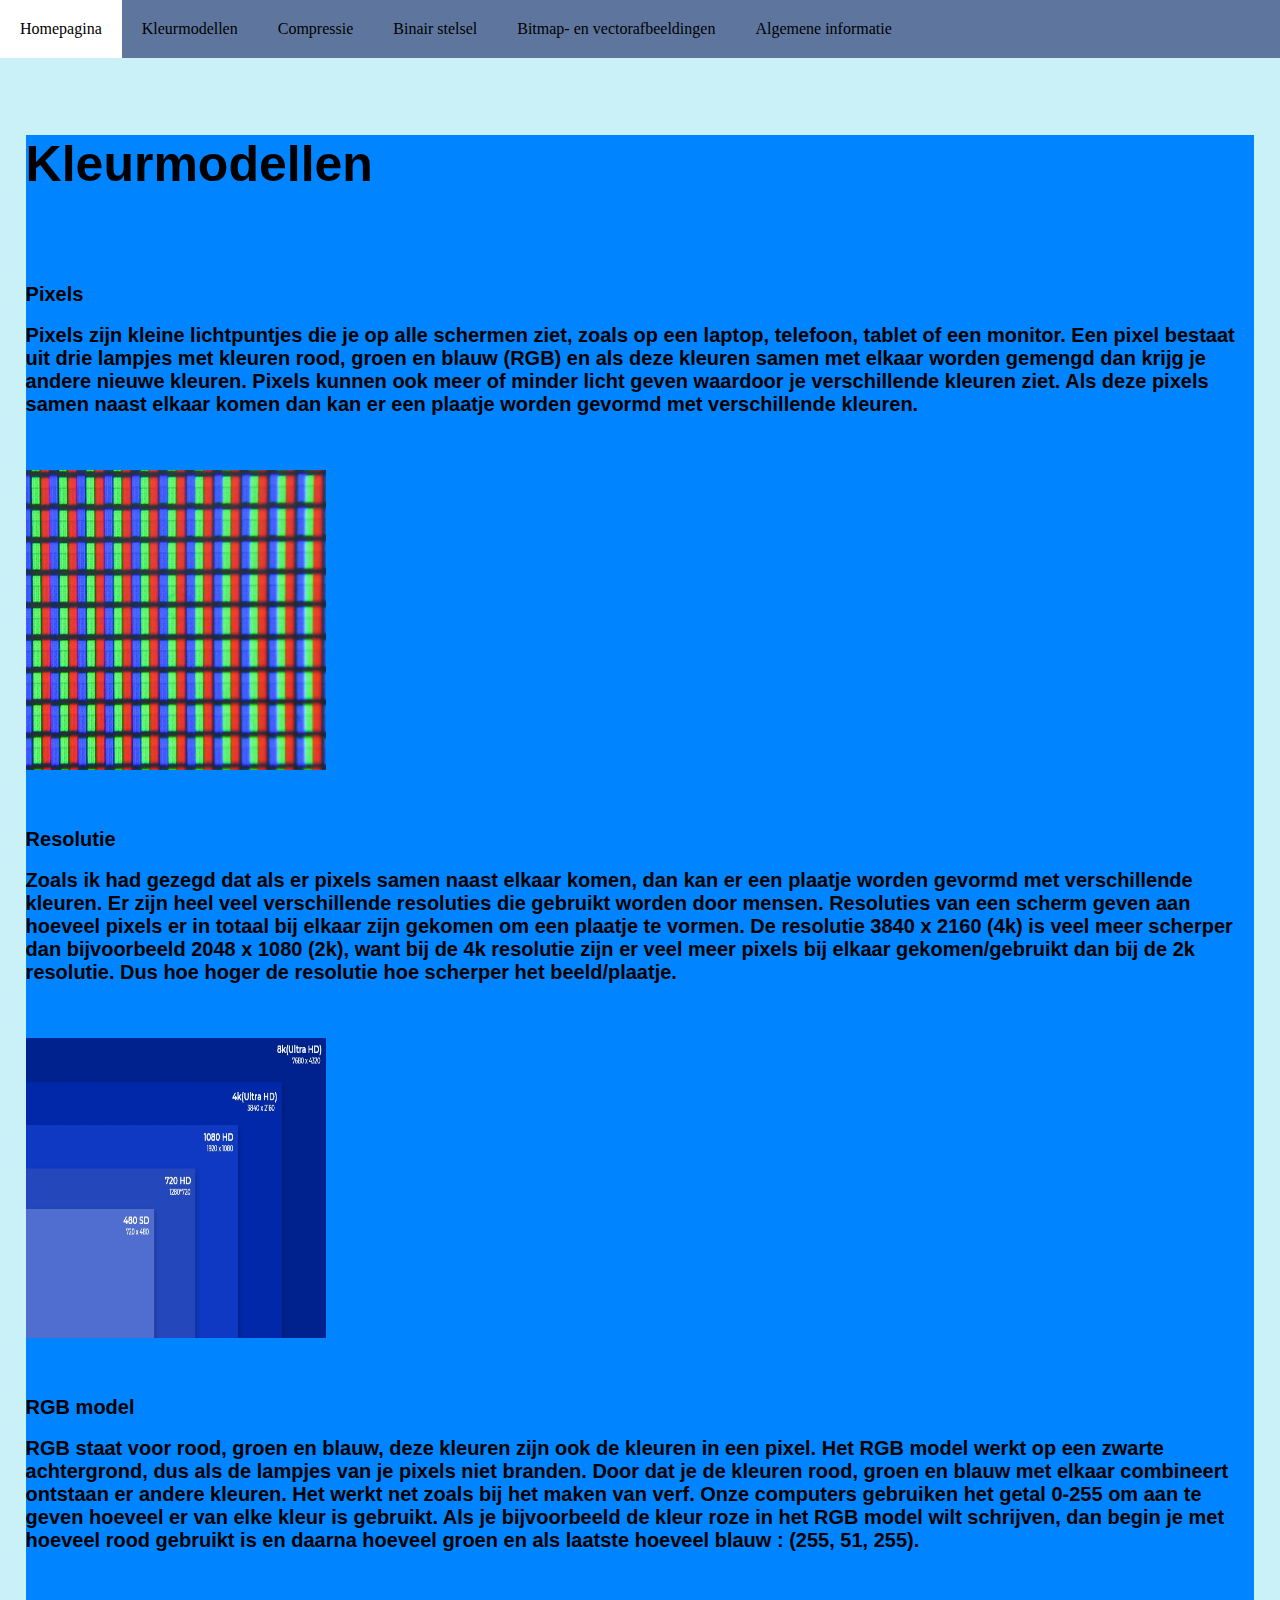
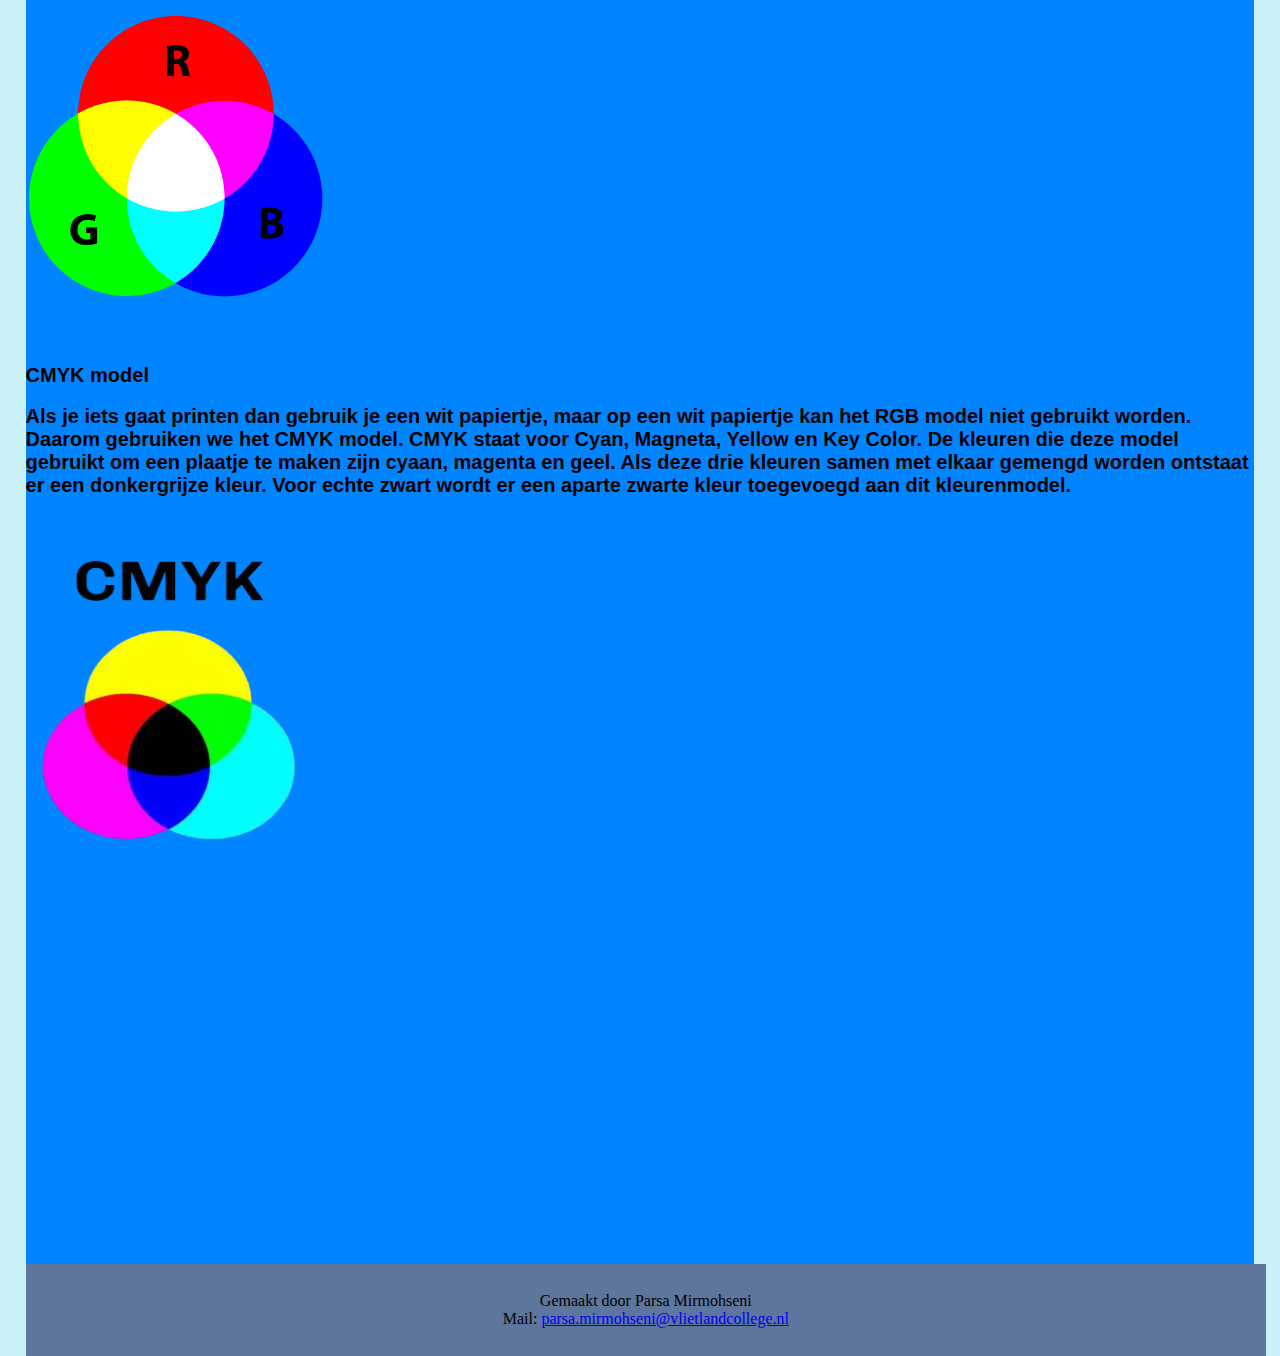
<file: kleurmodellen.html>
<!DOCTYPE html> <!--kleurmodellen-->
<html> <!--HTML element begin op kleurmodellen-->
        
<ul> <!--begin unsorted list-->

    <li><a href="index.html">Homepagina</a></li> <!--link naar homepagina-->
    <li><a href="kleurmodellen.html">Kleurmodellen</a></li> <!--link naar kleurmodellen-->
    <li><a href="compressie.html">Compressie</a></li> <!--link naar compressie-->
    <li><a href="binairstelsel.html">Binair stelsel</a></li> <!--link naar binair stelsel-->
    <li><a href="bitmap-vectorafbeeldingen.html">Bitmap- en vectorafbeeldingen</a></li> <!--link naar bitmap- en vectorafbeeldinge-->
    <li><a href="algemeen.html">Algemene informatie</a></li> <!--link naar algemene informatie-->
        
</ul> <!--einde unsorterd list-->

<head> <!--begin head-->
        
<title>Kleurmodellen</title><!--titel tabblad-->
<link rel="stylesheet" type="text/css" href="opmaak.css"> <!--koppeling css-->
        
</head> <!--einde head-->

<body> <!--begin body-->

<div class="hele-body2"> <!--klasse voor hele body voor css-->

<h1>Kleurmodellen</h1> <!--titel pagina-->
<br> <!--wit regel-->
<br> <!--wit regel-->
<br> <!--wit regel-->
<br> <!--wit regel-->
<br> <!--wit regel-->
<h2>Pixels</h2> <!--ondertitel-->
<br> <!--wit regel-->
<h3>Pixels zijn kleine lichtpuntjes die je op alle schermen ziet, zoals op een laptop, telefoon, tablet of een monitor. Een pixel bestaat uit drie lampjes met kleuren rood, groen en blauw (RGB) en als deze kleuren samen met elkaar worden gemengd dan krijg je andere nieuwe kleuren. Pixels kunnen ook meer of minder licht geven waardoor je verschillende kleuren ziet. Als deze pixels samen naast elkaar komen dan kan er een plaatje worden gevormd met verschillende kleuren. </h3> <!--tekst-->
<br> <!--wit regel-->
<br> <!--wit regel-->
<br> <!--wit regel-->
<img src="pix.jpg" width="300px" height="300px"> <!--afbeelding-->
<br> <!--wit regel-->
<br> <!--wit regel-->
<br> <!--wit regel-->
<br> <!--wit regel-->
<h2>Resolutie</h2> <!--ondertitel-->
<br> <!--wit regel-->
<h3>Zoals ik had gezegd dat als er pixels samen naast elkaar komen, dan kan er een plaatje worden gevormd met verschillende kleuren. Er zijn heel veel verschillende resoluties die gebruikt worden door mensen. Resoluties van een scherm geven aan hoeveel pixels er in totaal bij elkaar zijn gekomen om een plaatje te vormen. De resolutie 3840 x 2160 (4k) is veel meer scherper dan bijvoorbeeld 2048 x 1080 (2k), want bij de 4k resolutie zijn er veel meer pixels bij elkaar gekomen/gebruikt dan bij de 2k resolutie. Dus hoe hoger de resolutie hoe scherper het beeld/plaatje. </h3> <!--tekst--> 
<br> <!--wit regel-->
<br> <!--wit regel-->
<br> <!--wit regel-->
<img src="resolution.jpg" width="300px" height="300px"> <!--afbeelding-->
<br> <!--wit regel-->
<br> <!--wit regel-->
<br> <!--wit regel-->
<br> <!--wit regel-->
<h2>RGB model</h2> <!--ondertitel-->
<br> <!--wit regel-->
<h3>RGB staat voor rood, groen en blauw, deze kleuren zijn ook de kleuren in een pixel. Het RGB model werkt op een zwarte achtergrond, dus als de lampjes van je pixels niet branden. Door dat je de kleuren rood, groen en blauw met elkaar combineert ontstaan er andere kleuren. Het werkt net zoals bij het maken van verf. Onze computers gebruiken het getal 0-255 om aan te geven hoeveel er van elke kleur is gebruikt. Als je bijvoorbeeld de kleur roze in het RGB model wilt schrijven, dan begin je met hoeveel rood gebruikt is en daarna hoeveel groen en als laatste hoeveel blauw : (255, 51, 255). </h3> <!--tekst-->
<br> <!--wit regel-->
<br> <!--wit regel-->
<br> <!--wit regel-->
<img src="RGB.png" width="300px" height="300px"> <!--afbeelding-->
<br> <!--wit regel-->
<br> <!--wit regel-->
<br> <!--wit regel-->
<br> <!--wit regel-->
<h2>CMYK model</h2> <!--ondertitel-->
<br> <!--wit regel-->
<h3>Als je iets gaat printen dan gebruik je een wit papiertje, maar op een wit papiertje kan het RGB model niet gebruikt worden. Daarom gebruiken we het CMYK model. CMYK staat voor Cyan, Magneta, Yellow en Key Color. De kleuren die deze model gebruikt om een plaatje te maken zijn cyaan, magenta en geel. Als deze drie kleuren samen met elkaar gemengd worden ontstaat er een donkergrijze kleur. Voor echte zwart wordt er een aparte zwarte kleur toegevoegd aan dit kleurenmodel. </h3> <!--tekst-->
<br> <!--wit regel-->
<br> <!--wit regel-->
<br> <!--wit regel-->
<img src="CMYK.png" width="300px" height="300px"> <!--afbeelding-->
<br> <!--wit regel-->
<br> <!--wit regel-->
<br> <!--wit regel-->
<br> <!--wit regel-->
<br> <!--wit regel-->
<br> <!--wit regel-->
<iframe width="560" height="315" src="https://www.youtube.com/embed/Gz5OZ04mOZg?si=vU2N-xtJpga4SD27" title="YouTube video player" frameborder="0" allow="accelerometer; autoplay; clipboard-write; encrypted-media; gyroscope; picture-in-picture; web-share" referrerpolicy="strict-origin-when-cross-origin" allowfullscreen></iframe>

<footer class="footer"> <!--begin footer + class footer voor css-->
<p> <!--tekst begin-->
Gemaakt door Parsa Mirmohseni
<br> <!--wit regel-->
Mail: <a href="mailto:parsa.mirmohseni@vlietlandcollege.nl">parsa.mirmohseni@vlietlandcollege.nl</a> <!--link naar mijn mail-->
</p> <!--tekst einde-->
</footer> <!--einde footer-->

</div> <!--einde klasse voor hele body voor css-->

</body> <!--einde body-->

</html> <!--HTML element einde op homepagina-->
</file>
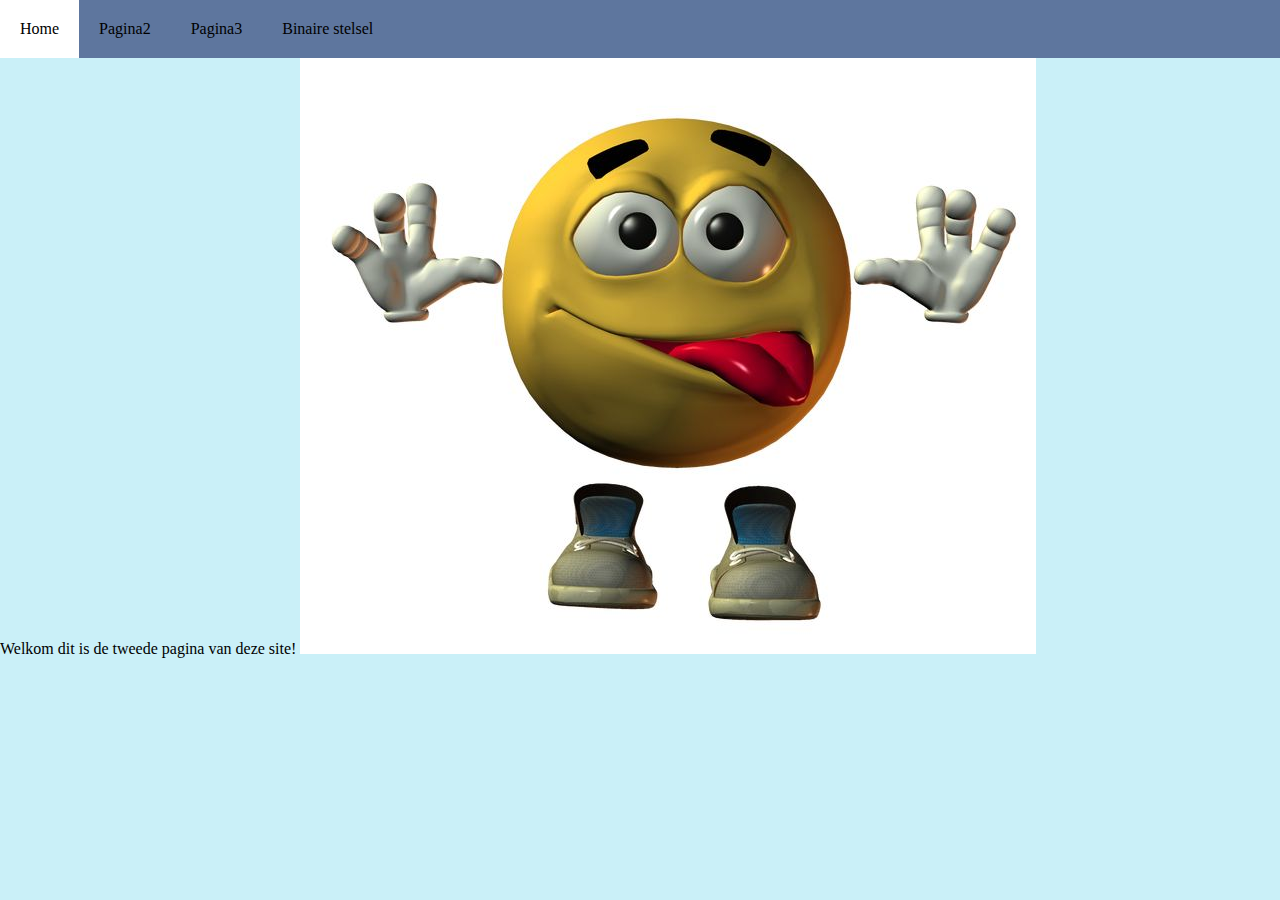
<file: Pagina2.html>
<!DOCTYPE html>
<html>
        <ul>
                <li><a href="index.html">Home</a></li>
                <li><a href="Pagina2.html">Pagina2</a></li>
                <li><a href="pagina3.html">Pagina3</a></li>
                <li><a href="binairstelsel.html">Binaire stelsel</a></li>
              </ul>

             
    <head>
        <title>Pagina2</title><!--Titel Pagina2-->

        <link rel="stylesheet" type="text/css" href="opmaak.css">


        </head>
        <body>
                Welkom dit is de tweede pagina van deze site!

                



                <img src="crazy.jpg" alt="crazy"> <!--AFBEELDING OP MIJN PAGINA 2-->
        </body>
</html>
</file>
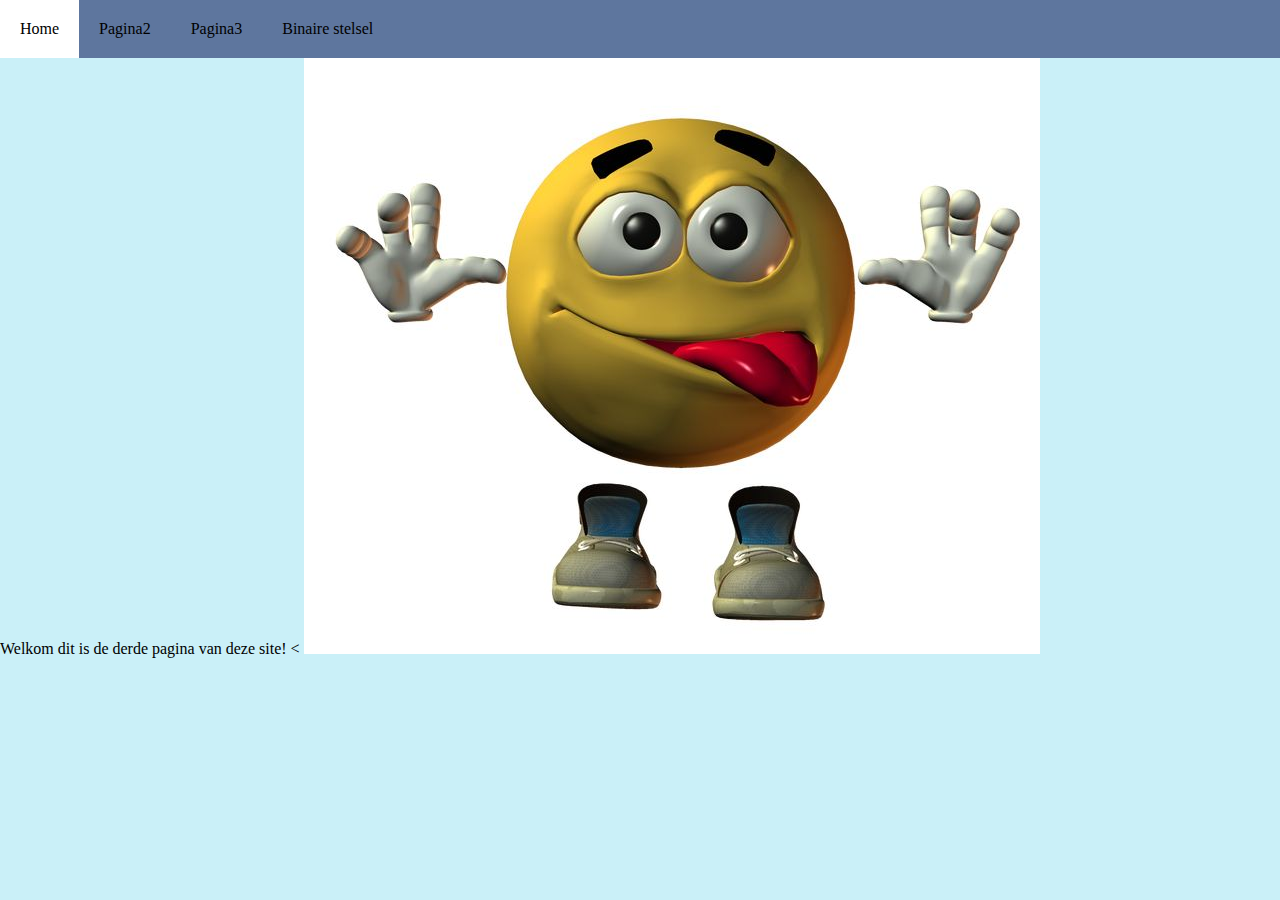
<file: pagina3.html>
<!DOCTYPE html>
<html>
  <ul>
    <li><a href="index.html">Home</a></li>
    <li><a href="Pagina2.html">Pagina2</a></li>
    <li><a href="pagina3.html">Pagina3</a></li>
    <li><a href="binairstelsel.html">Binaire stelsel</a></li>
  </ul>
  
    <head>
        <title>Page 3</title>

        <link rel="stylesheet" type="text/css" href="opmaak.css">


        </head>
        <body>
                Welkom dit is de derde pagina van deze site!


            <
                
                <img src="crazy.jpg" alt="crazy"> <!--AFBEELDING OP MIJN PAGINA 2-->
        </body>
</html>
</file>
<file: opmaak.css>
body {
  background-color: rgb(202,240,248); /*achtergrond kleur hele pagina*/
  margin: 0; /*marge dus de stukje wat leeg was wordt verwijdert*/
  padding: 0; /*padding dus de stukje van de opvulling*/
}


ul {
    list-style-type: none;
    margin: 0; /*marge dus de stukje wat leeg was wordt verwijdert*/
    padding: 0; /*padding dus de stukje van de opvulling*/
    overflow: hidden;
    background-color: #5e769e; /*achtergrond kleur menu*/
  }
  
  
li {
    float: left; /*list ietems gaan naast elkaar*/
  }


li a {
    display: block; /*blokje van menu*/
    color: rgb(0, 0, 0); /*tekst kleur menu*/
    text-align: center; /*tekst gaat naar midden*/
    padding: 20px 20px; /*grootte blok menu*/
    text-decoration: none;
  }
  
  
  li a:hover {
    background-color: #ffffff; /*achtergrond kleur menu als je er op gaat*/
  }


h1 {
  font-family: Arial, sans-serif; /*font titel op pagina*/
  font-size: 50px; /*size titel op pagina*/
  color: #000000; /*kleur titel op pagina*/
  font-style: normal; /*font titel op pagina*/
  margin: auto; /*marge dus de stukje wat leeg was wordt verwijdert*/
  padding: auto; /*padding dus de stukje van de opvulling*/
  text-align: left; /*tekst gaat naar linker kant*/
  }


h2 {
    font-family: Arial, sans-serif; /*font titel op pagina*/
    font-size: 20px; /*size titel op pagina*/
    color: #000000; /*kleur titel op pagina*/
    font-style: normal; /*font titel op pagina*/
    margin: auto; /*marge dus de stukje wat leeg was wordt verwijdert*/
    padding: auto; /*padding dus de stukje van de opvulling*/
    text-align: left; /*tekst gaat naar linker kant*/
    }


h3 {
    font-family: Arial, sans-serif; /*font titel op pagina*/
    font-size: 20px; /*size titel op pagina*/
    color: #000000; /*kleur titel op pagina*/
    font-style: normal; /*font titel op pagina*/
    margin: auto; /*marge dus de stukje wat leeg was wordt verwijdert*/
    padding: auto; /*padding dus de stukje van de opvulling*/
    text-align: left; /*tekst gaat naar linker kant*/
   }


.hele-body1
{
  position: absolute; /*positie van het element*/
  top: 15%; /*afstand tussen de bovenkant en blauwe blokje*/
  left: 2%; /*afstand tussen linkerkant en blauwe blokje*/
  right: 0%; /*afstand tussen rechterkant en blauwe blokje*/
  width: 96%; /*breedte*/
  background-color: #0084ff; /*kleur blokje*/
}


.hele-body2
{
  position: absolute; /*positie van het element*/
  top: 15%; /*afstand tussen de bovenkant en blauwe blokje*/
  left: 2%; /*afstand tussen linkerkant en blauwe blokje*/
  right: 0%; /*afstand tussen rechterkant en blauwe blokje*/
  width: 96%; /*breedte*/
  background-color: #0084ff; /*kleur blokje*/
}


.hele-body3
{
  position: absolute; /*positie van het element*/
  top: 15%; /*afstand tussen de bovenkant en blauwe blokje*/
  left: 2%; /*afstand tussen linkerkant en blauwe blokje*/
  right: 0%; /*afstand tussen rechterkant en blauwe blokje*/
  width: 96%; /*breedte*/
  background-color: #0084ff; /*kleur blokje*/
}


.hele-body4
{
  position: absolute; /*positie van het element*/
  top: 15%;  /*afstand tussen de bovenkant en blauwe blokje*/
  left: 2%; /*afstand tussen linkerkant en blauwe blokje*/
  right: 0%; /*afstand tussen rechterkant en blauwe blokje*/
  width: 96%; /*breedte*/
  background-color: #0084ff; /*kleur blokje*/
}  


.hele-body5
{
  position: absolute; /*positie van het element*/
  top: 15%; /*afstand tussen de bovenkant en blauwe blokje*/
  left: 2%; /*afstand tussen linkerkant en blauwe blokje*/
  right: 0%; /*afstand tussen rechterkant en blauwe blokje*/
  width: 96%; /*breedte*/
  background-color: #0084ff; /*kleur blokje*/
}


.hele-body6
{
  position: absolute; /*positie van het element*/
  top: 15%; /*afstand tussen de bovenkant en blauwe blokje*/
  left: 2%; /*afstand tussen linkerkant en blauwe blokje*/
  right: 0%; /*afstand tussen rechterkant en blauwe blokje*/
  width: 96%; /*breedte*/
  background-color: #0084ff; /*kleur blokje*/
}


.footer {
  background-color: #5e769e; /*achtergrondkleur footer*/
  padding: 12px; /*padding dus de stukje van de opvulling*/
  text-align: center; /*tekst naar midden*/
  color: rgb(0, 0, 0); /*kleur tekst*/
  position: bottom; /*positie*/
  width: 99%; /*breedte*/
  left: 1; /*ruimte linkerkant*/
}
</file>
